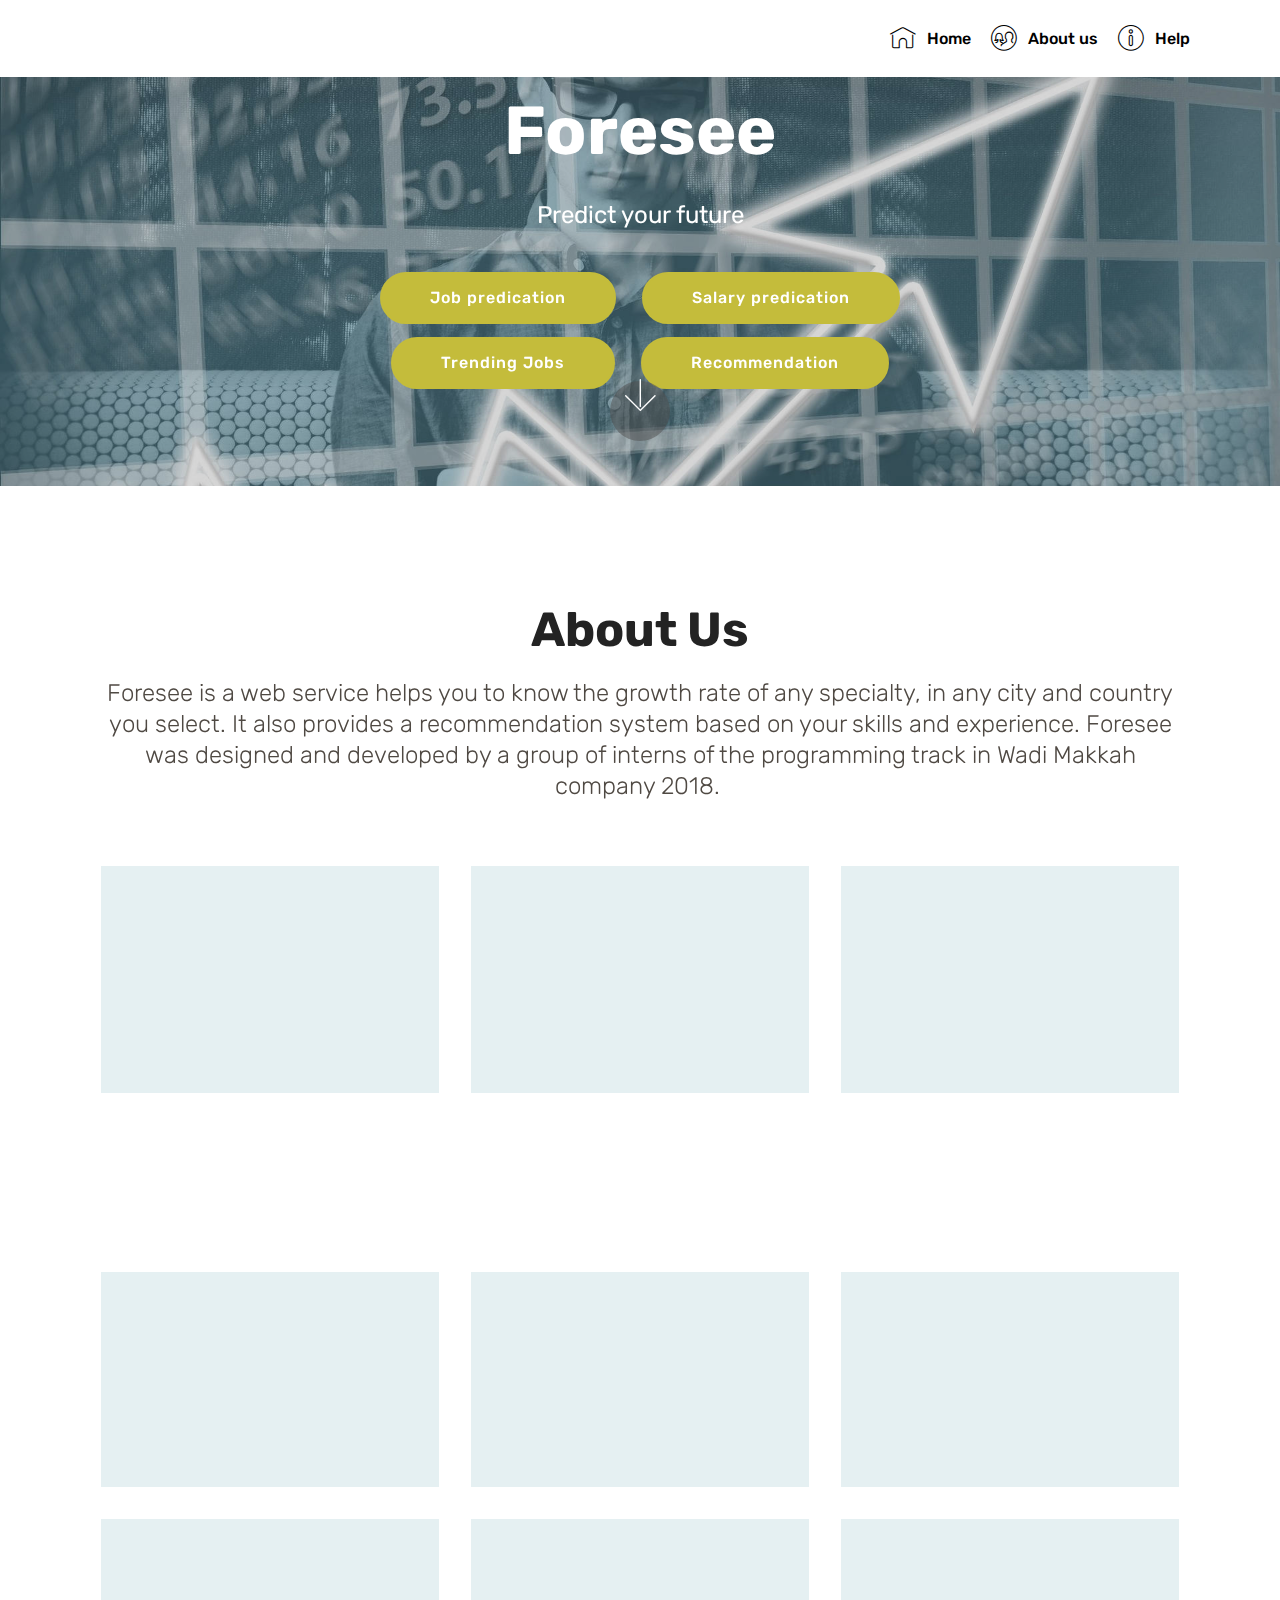
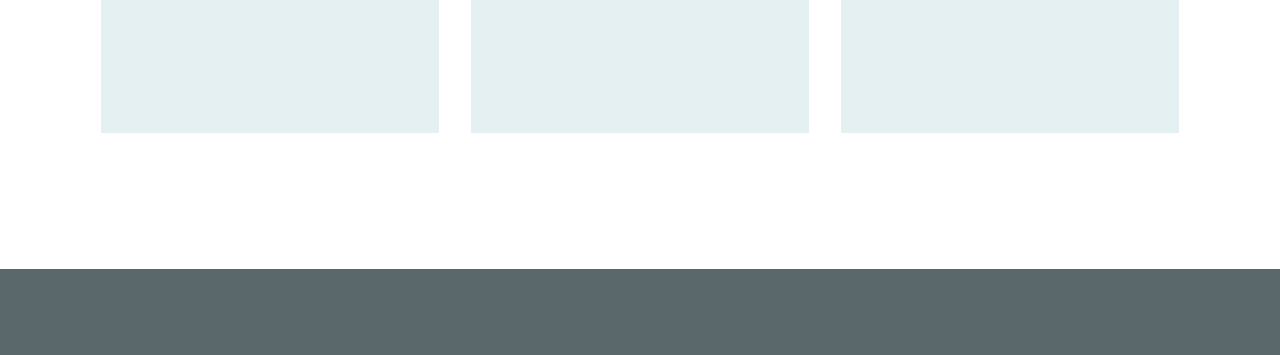
<file: templates/page2.html>
<!DOCTYPE html>
<html >
<head>
  <!-- Site made with Mobirise Website Builder v4.8.1, https://mobirise.com -->
  <meta charset="UTF-8">
  <meta http-equiv="X-UA-Compatible" content="IE=edge">
  <meta name="generator" content="Mobirise v4.8.1, mobirise.com">
  <meta name="viewport" content="width=device-width, initial-scale=1, minimum-scale=1">
  <link rel="shortcut icon" href="../static/assets/images/logo2.png" type="image/x-icon">
  <meta name="description" content="Web Site Creator Description">
  <title>About Us</title>
  <link rel="stylesheet" href="../static/assets/web/assets/mobirise-icons/mobirise-icons.css">
  <link rel="stylesheet" href="../static/assets/tether/tether.min.css">
  <link rel="stylesheet" href="../static/assets/bootstrap/css/bootstrap.min.css">
  <link rel="stylesheet" href="../static/assets/bootstrap/css/bootstrap-grid.min.css">
  <link rel="stylesheet" href="../static/assets/bootstrap/css/bootstrap-reboot.min.css">
  <link rel="stylesheet" href="../static/assets/animatecss/animate.min.css">
  <link rel="stylesheet" href="../static/assets/dropdown/css/style.css">
  <link rel="stylesheet" href="../static/assets/theme/css/style.css">
  <link rel="stylesheet" href="../static/assets/mobirise/css/mbr-additional.css" type="text/css">
  
  
  
</head>
<body>
        <section class="menu cid-qYThImLatN" once="menu" id="menu2-1b">
      
          
      
          <nav class="navbar navbar-expand beta-menu navbar-dropdown align-items-center navbar-toggleable-sm">
              <button class="navbar-toggler navbar-toggler-right" type="button" data-toggle="collapse" data-target="#navbarSupportedContent" aria-controls="navbarSupportedContent" aria-expanded="false" aria-label="Toggle navigation">
                  <div class="hamburger">
                      <span></span>
                      <span></span>
                      <span></span>
                      <span></span>
                  </div>
              </button>
              <div class="menu-logo">
                  <div class="navbar-brand">
                      
                      
                  </div>
              </div>
              <div class="collapse navbar-collapse" id="navbarSupportedContent">
                  <ul class="navbar-nav nav-dropdown nav-right navbar-nav-top-padding" data-app-modern-menu="true"><li class="nav-item">
                          <a class="nav-link link text-black display-4" href="index.html"><span class="mbri-home mbr-iconfont mbr-iconfont-btn"></span>Home</a>
                      </li><li class="nav-item"><a class="nav-link link text-black display-4" href="page2.html#testimonials1-1g"><span class="mbri-users mbr-iconfont mbr-iconfont-btn"></span>About us</a></li><li class="nav-item"><a class="nav-link link text-black display-4" href="page4.html#video1-1w"><span class="mbri-info mbr-iconfont mbr-iconfont-btn"></span>Help</a></li></ul>
                  
              </div>
          </nav>
      </section>
      
      <section class="engine"><a href="https://mobiri.se/o">free portfolio website templates</a></section><section class="cid-qYTCKtgt9M mbr-parallax-background" id="header2-1p">
      
          
      
          <div class="mbr-overlay" style="opacity: 0.3; background-color: rgb(118, 118, 118);"></div>
      
          <div class="container align-center">
              <div class="row justify-content-md-center">
                  <div class="mbr-white col-md-10">
                      <h1 class="mbr-section-title mbr-bold pb-3 mbr-fonts-style display-1">Foresee</h1>
                      
                      <p class="mbr-text pb-3 mbr-fonts-style display-5">Predict your future</p>
                      <div class="mbr-section-btn"><a class="btn btn-md btn-info display-4" href="page1.html">Job predication</a>
                        <a class="btn btn-md btn-info display-4" href="page3.html">Salary predication</a> <br/>
                        <a class="btn btn-md btn-info display-4" href="page11.html">Trending Jobs</a>   
                        <a class="btn btn-md btn-info display-4" href="reco.html">Recommendation</a>
                    <br/></div>
                  </div>
              </div>
          </div>
          <div class="mbr-arrow hidden-sm-down" aria-hidden="true">
              <a href="#next">
                  <i class="mbri-down mbr-iconfont"></i>
              </a>
          </div>
      </section>
      
      <section class="testimonials1 cid-qYTqrN1uKl" id="testimonials1-1g">
      
          
      
          
          <div class="container">
              <div class="media-container-row">
                  <div class="title col-12 align-center">
                      <h2 class="pb-3 mbr-fonts-style display-2"><strong>About Us</strong></h2>
                      <h3 class="mbr-section-subtitle mbr-light pb-3 mbr-fonts-style display-5">Foresee is a web service helps you to know the growth rate of any specialty, in any city and country you select. It also provides a recommendation system based on your skills and experience. Foresee was designed and developed by a group of interns of the programming track in Wadi Makkah company 2018.&nbsp;<br></h3>
                  </div>
              </div>
          </div>
      
          <div class="container pt-3 mt-2">
              <div class="media-container-row">
                  <div class="mbr-testimonial p-3 align-center col-12 col-md-6 col-lg-4">
                      <div class="panel-item p-3">
                          <div class="card-block">
                              
                              <p class="mbr-text mbr-fonts-style display-5"><strong>Esraa Radyan</strong></p>
                          </div>
                          <div class="card-footer">
                              <div class="mbr-author-name mbr-bold mbr-fonts-style display-7">Project manager</div>
                              <small class="mbr-author-desc mbr-italic mbr-light mbr-fonts-style display-7">e.radyan@wadimakkah.sa</small>
                          </div>
                      </div>
                  </div>
      
                  <div class="mbr-testimonial p-3 align-center col-12 col-md-6 col-lg-4">
                      <div class="panel-item p-3">
                          <div class="card-block">
                              
                              <p class="mbr-text mbr-fonts-style display-5"><strong>Sara Khayyat&nbsp;</strong></p>
                          </div>
                          <div class="card-footer">
                              <div class="mbr-author-name mbr-bold mbr-fonts-style display-7">Team leader</div>
                              <small class="mbr-author-desc mbr-italic mbr-light mbr-fonts-style display-7">sarakh1994@hotmail.com</small>
                          </div>
                      </div>
                  </div>
      
                  <div class="mbr-testimonial p-3 align-center col-12 col-md-6 col-lg-4">
                      <div class="panel-item p-3">
                          <div class="card-block">
                              
                              <p class="mbr-text mbr-fonts-style display-5"><strong>Amal Salem</strong></p>
                          </div>
                          <div class="card-footer">
                              <div class="mbr-author-name mbr-bold mbr-fonts-style display-7">Team leader</div>
                              <small class="mbr-author-desc mbr-italic mbr-light mbr-fonts-style display-7">
                                     amals.imdad@hotmail.com</small>
                          </div>
                      </div>
                  </div>
      
                  
      
                  
      
                  
              </div>
          </div>   
      </section>
      
      <section class="testimonials1 cid-r01G5BgqSI" id="testimonials1-1x">
      
          
      
          
          <div class="container">
              <div class="media-container-row">
                  <div class="title col-12 align-center">
                      <h2 class="pb-3 mbr-fonts-style display-5"><strong>Team Members</strong></h2>
                      
                  </div>
              </div>
          </div>
      
          <div class="container pt-3 mt-2">
              <div class="media-container-row">
                  <div class="mbr-testimonial p-3 align-center col-12 col-md-6 col-lg-4">
                      <div class="panel-item p-3">
                          <div class="card-block">
                              
                              <p class="mbr-text mbr-fonts-style display-7"><strong>Sarah Albaradei</strong></p>
                          </div>
                          <div class="card-footer">
                              <div class="mbr-author-name mbr-bold mbr-fonts-style display-7">Developer</div>
                              <small class="mbr-author-desc mbr-italic mbr-light mbr-fonts-style display-7">Sara.Abdulla_B@hotmail.com</small>
                          </div>
                      </div>
                  </div>
      
                  <div class="mbr-testimonial p-3 align-center col-12 col-md-6 col-lg-4">
                      <div class="panel-item p-3">
                          <div class="card-block">
                              
                              <p class="mbr-text mbr-fonts-style display-7"><strong>Hind Assouli</strong></p>
                          </div>
                          <div class="card-footer">
                              <div class="mbr-author-name mbr-bold mbr-fonts-style display-7">Developer</div>
                              <small class="mbr-author-desc mbr-italic mbr-light mbr-fonts-style display-7">HindAssouli20@gmail.com</small>
                          </div>
                      </div>
                  </div>
      
                  <div class="mbr-testimonial p-3 align-center col-12 col-md-6 col-lg-4">
                      <div class="panel-item p-3">
                          <div class="card-block">
                              
                              <p class="mbr-text mbr-fonts-style display-7"><strong>Ghaidaa Alorini</strong></p>
                          </div>
                          <div class="card-footer">
                              <div class="mbr-author-name mbr-bold mbr-fonts-style display-7">Developer</div>
                              <small class="mbr-author-desc mbr-italic mbr-light mbr-fonts-style display-7">Ghaidaa.fo@gmail.com</small>
                          </div>
                      </div>
                  </div>
      
                  <div class="mbr-testimonial p-3 align-center col-12 col-md-6 col-lg-4">
                      <div class="panel-item p-3">
                          <div class="card-block">
                              
                              <p class="mbr-text mbr-fonts-style display-7"><strong>Heba Alqadi</strong></p>
                          </div>
                          <div class="card-footer">
                              <div class="mbr-author-name mbr-bold mbr-fonts-style display-7">Developer</div>
                              <small class="mbr-author-desc mbr-italic mbr-light mbr-fonts-style display-7">
                                     Hebaal.qadi@yahoo.com</small>
                          </div>
                      </div>
                  </div>
      
                  <div class="mbr-testimonial p-3 align-center col-12 col-md-6 col-lg-4">
                      <div class="panel-item p-3">
                          <div class="card-block">
                              
                              <p class="mbr-text mbr-fonts-style display-7"><strong>Mahmoud Elhalwany</strong></p>
                          </div>
                          <div class="card-footer">
                              <div class="mbr-author-name mbr-bold mbr-fonts-style display-7">Developer</div>
                              <small class="mbr-author-desc mbr-italic mbr-light mbr-fonts-style display-7">mashrf598@gmail.com</small>
                          </div>
                      </div>
                  </div>
                  <div class="mbr-testimonial p-3 align-center col-12 col-md-6 col-lg-4">
                    <div class="panel-item p-3">
                        <div class="card-block">
                            
                            <p class="mbr-text mbr-fonts-style display-7"><strong>Mohanned Alshaikh</strong></p>
                        </div>
                        <div class="card-footer">
                            <div class="mbr-author-name mbr-bold mbr-fonts-style display-7">Developer</div>
                            <small class="mbr-author-desc mbr-italic mbr-light mbr-fonts-style display-7">mohannedshaikh@gmail.com</small>
                        </div>
                    </div>
                </div>
      
                  
              </div>
          </div>   
      </section>
      
      <section once="" class="cid-qYTtAwxTcz" id="footer6-1i">
      
          
      
          
      
          <div class="container">
              <div class="media-container-row align-center mbr-white">
                  <div class="col-12">
                      <p class="mbr-text mb-0 mbr-fonts-style display-7">
                          © Copyright 2018 Wadi Makkah - All Rights Reserved
                      </p>
                  </div>
              </div>
          </div>
      </section>


  <script src="../static/assets/web/assets/jquery/jquery.min.js"></script>
  <script src="../static/assets/popper/popper.min.js"></script>
  <script src="../static/assets/tether/tether.min.js"></script>
  <script src="../static/assets/bootstrap/js/bootstrap.min.js"></script>
  <script src="../static/assets/smoothscroll/smooth-scroll.js"></script>
  <script src="../static/assets/touchswipe/jquery.touch-swipe.min.js"></script>
  <script src="../static/assets/viewportchecker/jquery.viewportchecker.js"></script>
  <script src="../static/assets/parallax/jarallax.min.js"></script>
  <script src="../static/assets/dropdown/js/script.min.js"></script>
  <script src="../static/assets/theme/js/script.js"></script>
  
  
 <div id="scrollToTop" class="scrollToTop mbr-arrow-up"><a style="text-align: center;"><i></i></a></div>
    <input name="animation" type="hidden">
  </body>
</html>
</file>
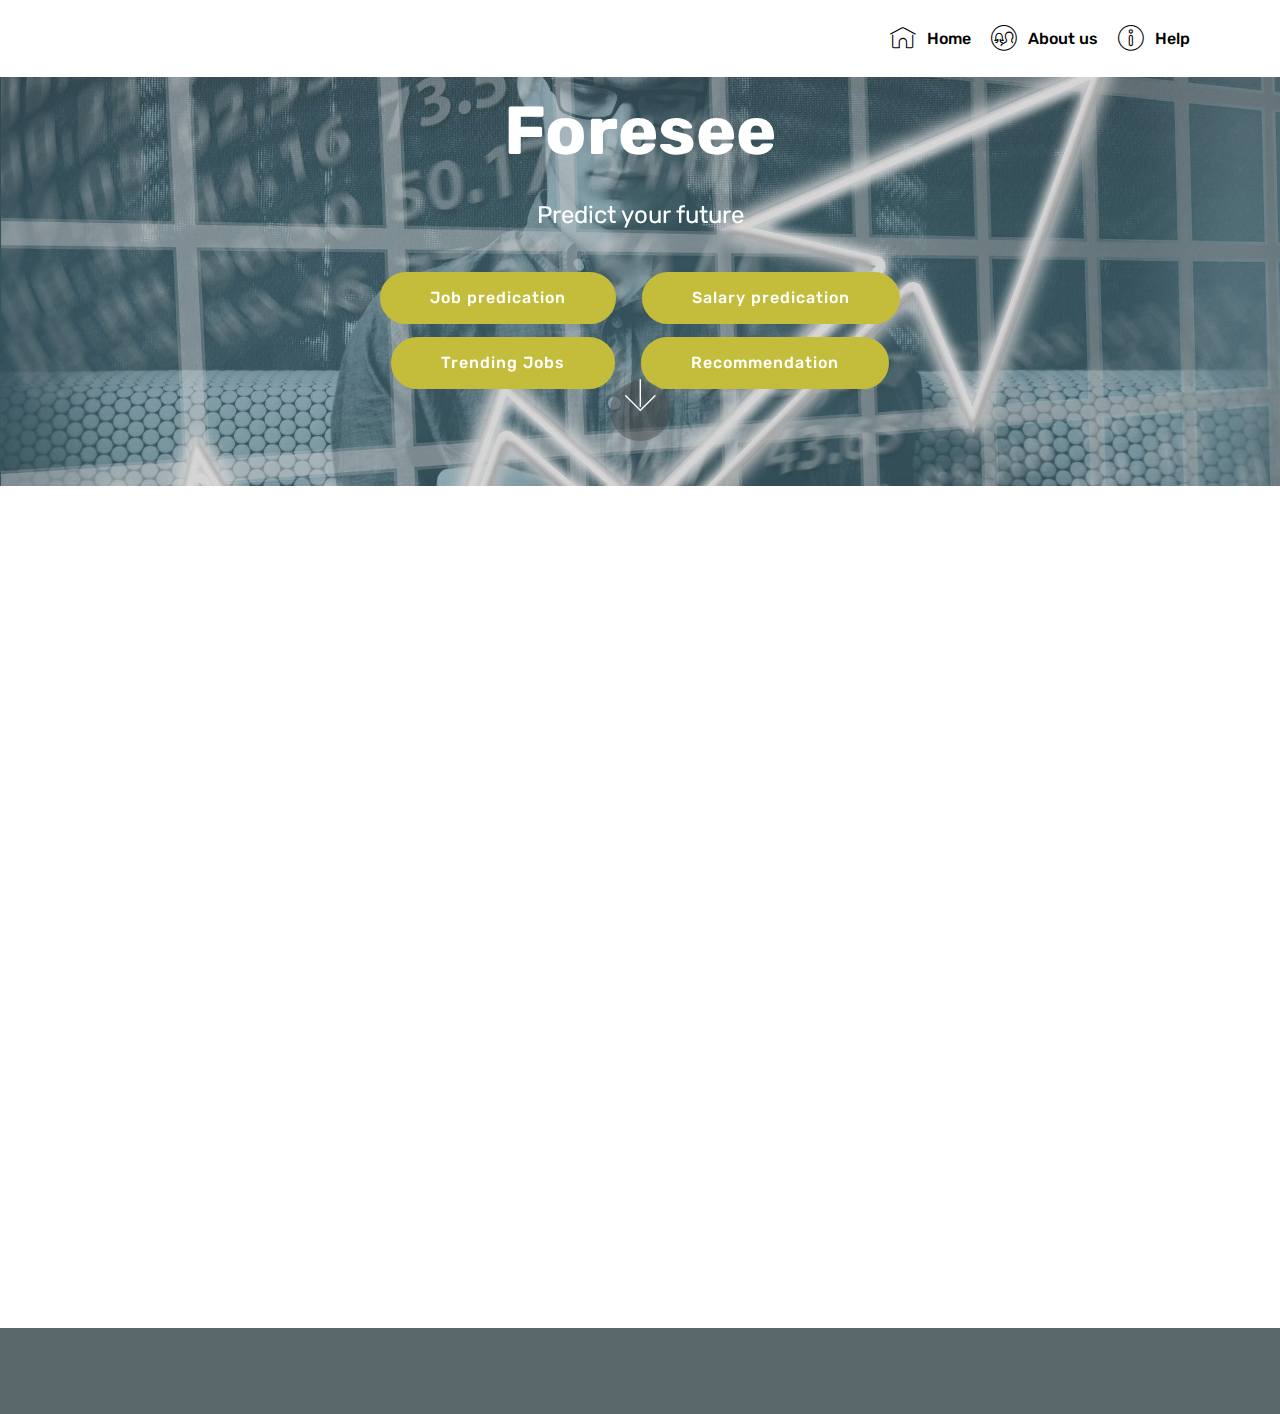
<file: templates/page4.html>
<!DOCTYPE html>
<html >
<head>
  <!-- Site made with Mobirise Website Builder v4.8.1, https://mobirise.com -->
  <meta charset="UTF-8">
  <meta http-equiv="X-UA-Compatible" content="IE=edge">
  <meta name="generator" content="Mobirise v4.8.1, mobirise.com">
  <meta name="viewport" content="width=device-width, initial-scale=1, minimum-scale=1">
  <link rel="shortcut icon" href="../static/assets/images/logo2.png" type="image/x-icon">
  <meta name="description" content="Web Site Creator Description">
  <title>Help</title>
  <link rel="stylesheet" href="../static/assets/web/assets/mobirise-icons/mobirise-icons.css">
  <link rel="stylesheet" href="../static/assets/tether/tether.min.css">
  <link rel="stylesheet" href="../static/assets/bootstrap/css/bootstrap.min.css">
  <link rel="stylesheet" href="../static/assets/bootstrap/css/bootstrap-grid.min.css">
  <link rel="stylesheet" href="../static/assets/bootstrap/css/bootstrap-reboot.min.css">
  <link rel="stylesheet" href="../static/assets/animatecss/animate.min.css">
  <link rel="stylesheet" href="../static/assets/dropdown/css/style.css">
  <link rel="stylesheet" href="../static/assets/theme/css/style.css">
  <link rel="stylesheet" href="../static/assets/mobirise/css/mbr-additional.css" type="text/css">
  
  
  
</head>
<body>
  <section class="menu cid-qYTCVpmwqo" once="menu" id="menu2-1r">

    

    <nav class="navbar navbar-expand beta-menu navbar-dropdown align-items-center navbar-toggleable-sm">
        <button class="navbar-toggler navbar-toggler-right" type="button" data-toggle="collapse" data-target="#navbarSupportedContent" aria-controls="navbarSupportedContent" aria-expanded="false" aria-label="Toggle navigation">
            <div class="hamburger">
                <span></span>
                <span></span>
                <span></span>
                <span></span>
            </div>
        </button>
        <div class="menu-logo">
            <div class="navbar-brand">
                
                
            </div>
        </div>
        <div class="collapse navbar-collapse" id="navbarSupportedContent">
            <ul class="navbar-nav nav-dropdown nav-right navbar-nav-top-padding" data-app-modern-menu="true"><li class="nav-item">
                    <a class="nav-link link text-black display-4" href="index.html"><span class="mbri-home mbr-iconfont mbr-iconfont-btn"></span>Home</a>
                </li><li class="nav-item"><a class="nav-link link text-black display-4" href="page2.html#testimonials1-1g"><span class="mbri-users mbr-iconfont mbr-iconfont-btn"></span>About us</a></li><li class="nav-item"><a class="nav-link link text-black display-4" href="page4.html#video1-1w"><span class="mbri-info mbr-iconfont mbr-iconfont-btn"></span>Help</a></li></ul>
            
        </div>
    </nav>
</section>

<section class="engine"><a href="https://mobiri.se/w">html5 templates</a></section><section class="cid-qYTCVpKbSf mbr-parallax-background" id="header2-1s">

    

    <div class="mbr-overlay" style="opacity: 0.3; background-color: rgb(118, 118, 118);"></div>

    <div class="container align-center">
        <div class="row justify-content-md-center">
            <div class="mbr-white col-md-10">
                <h1 class="mbr-section-title mbr-bold pb-3 mbr-fonts-style display-1">Foresee</h1>
                
                <p class="mbr-text pb-3 mbr-fonts-style display-5">Predict your future</p>
                <div class="mbr-section-btn"><a class="btn btn-md btn-info display-4" href="page1.html">Job predication</a>
                    <a class="btn btn-md btn-info display-4" href="page3.html">Salary predication</a> <br/>
                    <a class="btn btn-md btn-info display-4" href="page11.html">Trending Jobs</a>   
                    <a class="btn btn-md btn-info display-4" href="reco.html">Recommendation</a></div>
            </div>
        </div>
    </div>
    <div class="mbr-arrow hidden-sm-down" aria-hidden="true">
        <a href="#next">
            <i class="mbri-down mbr-iconfont"></i>
        </a>
    </div>
</section>

<section class="cid-qYTDabd1UL" id="video1-1w">

    
    
    <figure class="mbr-figure align-center container">
        <div class="video-block" style="width: 66%;">
            <div><iframe class="mbr-embedded-video" src="https://www.youtube.com/embed/uNCr7NdOJgw?rel=0&amp;amp;showinfo=0&amp;autoplay=0&amp;loop=0" width="1280" height="720" frameborder="0" allowfullscreen></iframe></div>
        </div>
    </figure>
</section>

<section class="mbr-section content4 cid-qYTD8rd3M7" id="content4-1v">

    

    <div class="container">
        <div class="media-container-row">
            <div class="title col-12 col-md-8">
                <h2 class="align-center pb-3 mbr-fonts-style display-2">
                    Article Title with Solid Background
                </h2>
                <h3 class="mbr-section-subtitle align-center mbr-light mbr-fonts-style display-5">
                    Shape your future web project with sharp design and refine coded functions.
                </h3>
                
            </div>
        </div>
    </div>
</section>

<section once="" class="cid-qYTCVqZJr7" id="footer6-1u">

    

    

    <div class="container">
        <div class="media-container-row align-center mbr-white">
            <div class="col-12">
                <p class="mbr-text mb-0 mbr-fonts-style display-7">
                    © Copyright 2018 Wadi Makkah - All Rights Reserved
                </p>
            </div>
        </div>
    </div>
</section>


  <script src="../static/assets/web/assets/jquery/jquery.min.js"></script>
  <script src="../static/assets/popper/popper.min.js"></script>
  <script src="../static/assets/tether/tether.min.js"></script>
  <script src="../static/assets/bootstrap/js/bootstrap.min.js"></script>
  <script src="../static/assets/smoothscroll/smooth-scroll.js"></script>
  <script src="../static/assets/touchswipe/jquery.touch-swipe.min.js"></script>
  <script src="../static/assets/viewportchecker/jquery.viewportchecker.js"></script>
  <script src="../static/assets/parallax/jarallax.min.js"></script>
  <script src="../static/assets/dropdown/js/script.min.js"></script>
  <script src="../static/assets/theme/js/script.js"></script>
  
  
 <div id="scrollToTop" class="scrollToTop mbr-arrow-up"><a style="text-align: center;"><i></i></a></div>
    <input name="animation" type="hidden">
  </body>
</html>
</file>
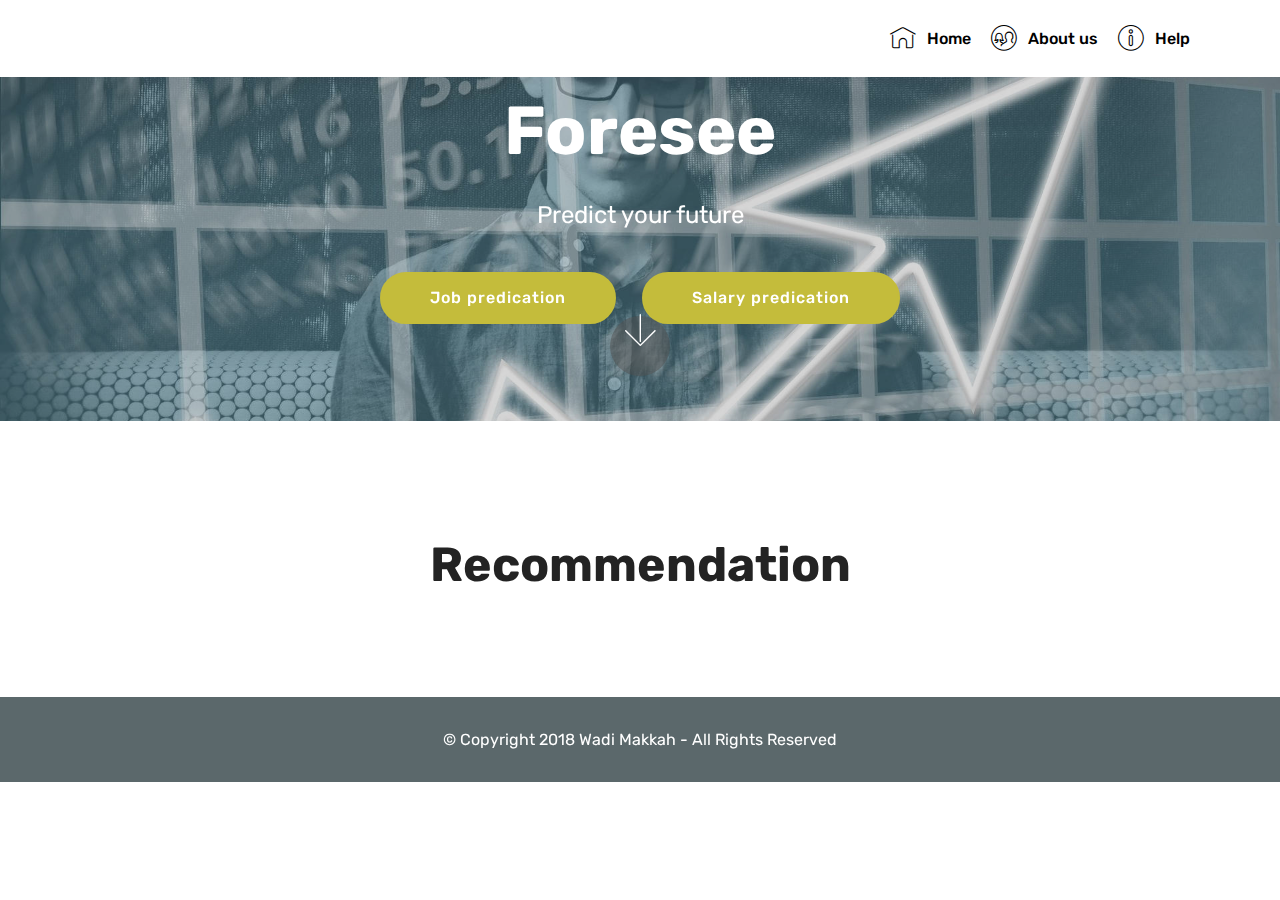
<file: templates/recoResult.html>
<!DOCTYPE html>
<html>

<head>
    <!-- Site made with Mobirise Website Builder v4.8.1, https://mobirise.com -->
    <meta charset="UTF-8">
    <meta http-equiv="X-UA-Compatible" content="IE=edge">
    <meta name="generator" content="Mobirise v4.8.1, mobirise.com">
    <meta name="viewport" content="width=device-width, initial-scale=1, minimum-scale=1">
    <link rel="shortcut icon" href="../static/assets/images/logo2.png" type="image/x-icon">
    <meta name="description" content="Web Site Creator Description">
    <title>About Us</title>
    <link rel="stylesheet" href="../static/assets/web/assets/mobirise-icons/mobirise-icons.css">
    <link rel="stylesheet" href="../static/assets/tether/tether.min.css">
    <link rel="stylesheet" href="../static/assets/bootstrap/css/bootstrap.min.css">
    <link rel="stylesheet" href="../static/assets/bootstrap/css/bootstrap-grid.min.css">
    <link rel="stylesheet" href="../static/assets/bootstrap/css/bootstrap-reboot.min.css">
    <link rel="stylesheet" href="../static/assets/animatecss/animate.min.css">
    <link rel="stylesheet" href="../static/assets/dropdown/css/style.css">
    <link rel="stylesheet" href="../static/assets/theme/css/style.css">
    <link rel="stylesheet" href="../static/assets/mobirise/css/mbr-additional.css" type="text/css">



</head>

<body>
    <section class="menu cid-qYThImLatN" once="menu" id="menu2-1b">



        <nav class="navbar navbar-expand beta-menu navbar-dropdown align-items-center navbar-toggleable-sm">
            <button class="navbar-toggler navbar-toggler-right" type="button" data-toggle="collapse" data-target="#navbarSupportedContent"
                aria-controls="navbarSupportedContent" aria-expanded="false" aria-label="Toggle navigation">
                <div class="hamburger">
                    <span></span>
                    <span></span>
                    <span></span>
                    <span></span>
                </div>
            </button>
            <div class="menu-logo">
                <div class="navbar-brand">


                </div>
            </div>
            <div class="collapse navbar-collapse" id="navbarSupportedContent">
                <ul class="navbar-nav nav-dropdown nav-right navbar-nav-top-padding" data-app-modern-menu="true">
                    <li class="nav-item">
                        <a class="nav-link link text-black display-4" href="index.html">
                            <span class="mbri-home mbr-iconfont mbr-iconfont-btn"></span>Home</a>
                    </li>
                    <li class="nav-item">
                        <a class="nav-link link text-black display-4" href="page2.html#testimonials1-1g">
                            <span class="mbri-users mbr-iconfont mbr-iconfont-btn"></span>About us</a>
                    </li>
                    <li class="nav-item">
                        <a class="nav-link link text-black display-4" href="page4.html#video1-1w">
                            <span class="mbri-info mbr-iconfont mbr-iconfont-btn"></span>Help</a>
                    </li>
                </ul>

            </div>
        </nav>
    </section>

    <section class="engine">
        <a href="https://mobiri.se/e">make a site</a>
    </section>
    <section class="cid-qYTCKtgt9M mbr-parallax-background" id="header2-1p">



        <div class="mbr-overlay" style="opacity: 0.3; background-color: rgb(118, 118, 118);"></div>

        <div class="container align-center">
            <div class="row justify-content-md-center">
                <div class="mbr-white col-md-10">
                    <h1 class="mbr-section-title mbr-bold pb-3 mbr-fonts-style display-1">Foresee</h1>

                    <p class="mbr-text pb-3 mbr-fonts-style display-5">Predict your future</p>
                    <div class="mbr-section-btn">
                        <a class="btn btn-md btn-info display-4" href="page1.html">Job predication</a>
                        <a class="btn btn-md btn-info display-4" href="page3.html">Salary predication</a>
                    </div>
                </div>
            </div>
        </div>
        <div class="mbr-arrow hidden-sm-down" aria-hidden="true">
            <a href="#next">
                <i class="mbri-down mbr-iconfont"></i>
            </a>
        </div>
    </section>

    <section class="testimonials1 cid-qYTqrN1uKl" id="testimonials1-1g">




        <div class="container">
            <div class="media-container-row">
                <div class="title col-12 align-center">
                    <h2 class="pb-3 mbr-fonts-style display-2">
                        <strong>Recommendation</strong>
                    </h2>

                </div>
            </div>
        </div>

        <div class="container pt-3 mt-2">
           
        </div>
    </section>

    <section once="" class="cid-qYTtAwxTcz" id="footer6-1i">





        <div class="container">
            <div class="media-container-row align-center mbr-white">
                <div class="col-12">
                    <p class="mbr-text mb-0 mbr-fonts-style display-7">
                        © Copyright 2018 Wadi Makkah - All Rights Reserved
                    </p>
                </div>
            </div>
        </div>
    </section>
    <style>
        table {
            font-family: arial, sans-serif;
            border-collapse: collapse;
            width: 100%;
        }

        td {
            border: 1px solid #dddddd;
            text-align: left;
            padding: 8px;
        }

        th {
            border: 0px solid #dddddd;
            text-align: left;
            padding: 8px;
            font-size: 30px;
        }

        tr:nth-child(even) {
            background-color: #dddddd;
        }
    </style>

    <script src="../static/assets/web/assets/jquery/jquery.min.js"></script>
    <script src="../static/assets/popper/popper.min.js"></script>
    <script src="../static/assets/tether/tether.min.js"></script>
    <script src="../static/assets/bootstrap/js/bootstrap.min.js"></script>
    <script src="../static/assets/smoothscroll/smooth-scroll.js"></script>
    <script src="../static/assets/touchswipe/jquery.touch-swipe.min.js"></script>
    <script src="../static/assets/viewportchecker/jquery.viewportchecker.js"></script>
    <script src="../static/assets/parallax/jarallax.min.js"></script>
    <script src="../static/assets/dropdown/js/script.min.js"></script>
    <script src="../static/assets/theme/js/script.js"></script>


    <div id="scrollToTop" class="scrollToTop mbr-arrow-up">
        <a style="text-align: center;">
            <i></i>
        </a>
    </div>
    <input name="animation" type="hidden">
</body>

</html>
</file>
<file: static/assets/web/assets/mobirise-icons/mobirise-icons.css>
@font-face {
  font-family: 'MobiriseIcons';
  src:  url('mobirise-icons.eot?spat4u');
  src:  url('mobirise-icons.eot?spat4u#iefix') format('embedded-opentype'),
    url('mobirise-icons.ttf?spat4u') format('truetype'),
    url('mobirise-icons.woff?spat4u') format('woff'),
    url('mobirise-icons.svg?spat4u#MobiriseIcons') format('svg');
  font-weight: normal;
  font-style: normal;
}

[class^="mbri-"], [class*=" mbri-"] {
  /* use !important to prevent issues with browser extensions that change fonts */
  font-family: MobiriseIcons !important;
  speak: none;
  font-style: normal;
  font-weight: normal;
  font-variant: normal;
  text-transform: none;
  line-height: 1;

  /* Better Font Rendering =========== */
  -webkit-font-smoothing: antialiased;
  -moz-osx-font-smoothing: grayscale;
}

.mbri-add-submenu:before {
  content: "\e900";
}
.mbri-alert:before {
  content: "\e901";
}
.mbri-align-center:before {
  content: "\e902";
}
.mbri-align-justify:before {
  content: "\e903";
}
.mbri-align-left:before {
  content: "\e904";
}
.mbri-align-right:before {
  content: "\e905";
}
.mbri-android:before {
  content: "\e906";
}
.mbri-apple:before {
  content: "\e907";
}
.mbri-arrow-down:before {
  content: "\e908";
}
.mbri-arrow-next:before {
  content: "\e909";
}
.mbri-arrow-prev:before {
  content: "\e90a";
}
.mbri-arrow-up:before {
  content: "\e90b";
}
.mbri-bold:before {
  content: "\e90c";
}
.mbri-bookmark:before {
  content: "\e90d";
}
.mbri-bootstrap:before {
  content: "\e90e";
}
.mbri-briefcase:before {
  content: "\e90f";
}
.mbri-browse:before {
  content: "\e910";
}
.mbri-bulleted-list:before {
  content: "\e911";
}
.mbri-calendar:before {
  content: "\e912";
}
.mbri-camera:before {
  content: "\e913";
}
.mbri-cart-add:before {
  content: "\e914";
}
.mbri-cart-full:before {
  content: "\e915";
}
.mbri-cash:before {
  content: "\e916";
}
.mbri-change-style:before {
  content: "\e917";
}
.mbri-chat:before {
  content: "\e918";
}
.mbri-clock:before {
  content: "\e919";
}
.mbri-close:before {
  content: "\e91a";
}
.mbri-cloud:before {
  content: "\e91b";
}
.mbri-code:before {
  content: "\e91c";
}
.mbri-contact-form:before {
  content: "\e91d";
}
.mbri-credit-card:before {
  content: "\e91e";
}
.mbri-cursor-click:before {
  content: "\e91f";
}
.mbri-cust-feedback:before {
  content: "\e920";
}
.mbri-database:before {
  content: "\e921";
}
.mbri-delivery:before {
  content: "\e922";
}
.mbri-desktop:before {
  content: "\e923";
}
.mbri-devices:before {
  content: "\e924";
}
.mbri-down:before {
  content: "\e925";
}
.mbri-download:before {
  content: "\e989";
}
.mbri-drag-n-drop:before {
  content: "\e927";
}
.mbri-drag-n-drop2:before {
  content: "\e928";
}
.mbri-edit:before {
  content: "\e929";
}
.mbri-edit2:before {
  content: "\e92a";
}
.mbri-error:before {
  content: "\e92b";
}
.mbri-extension:before {
  content: "\e92c";
}
.mbri-features:before {
  content: "\e92d";
}
.mbri-file:before {
  content: "\e92e";
}
.mbri-flag:before {
  content: "\e92f";
}
.mbri-folder:before {
  content: "\e930";
}
.mbri-gift:before {
  content: "\e931";
}
.mbri-github:before {
  content: "\e932";
}
.mbri-globe:before {
  content: "\e933";
}
.mbri-globe-2:before {
  content: "\e934";
}
.mbri-growing-chart:before {
  content: "\e935";
}
.mbri-hearth:before {
  content: "\e936";
}
.mbri-help:before {
  content: "\e937";
}
.mbri-home:before {
  content: "\e938";
}
.mbri-hot-cup:before {
  content: "\e939";
}
.mbri-idea:before {
  content: "\e93a";
}
.mbri-image-gallery:before {
  content: "\e93b";
}
.mbri-image-slider:before {
  content: "\e93c";
}
.mbri-info:before {
  content: "\e93d";
}
.mbri-italic:before {
  content: "\e93e";
}
.mbri-key:before {
  content: "\e93f";
}
.mbri-laptop:before {
  content: "\e940";
}
.mbri-layers:before {
  content: "\e941";
}
.mbri-left-right:before {
  content: "\e942";
}
.mbri-left:before {
  content: "\e943";
}
.mbri-letter:before {
  content: "\e944";
}
.mbri-like:before {
  content: "\e945";
}
.mbri-link:before {
  content: "\e946";
}
.mbri-lock:before {
  content: "\e947";
}
.mbri-login:before {
  content: "\e948";
}
.mbri-logout:before {
  content: "\e949";
}
.mbri-magic-stick:before {
  content: "\e94a";
}
.mbri-map-pin:before {
  content: "\e94b";
}
.mbri-menu:before {
  content: "\e94c";
}
.mbri-mobile:before {
  content: "\e94d";
}
.mbri-mobile2:before {
  content: "\e94e";
}
.mbri-mobirise:before {
  content: "\e94f";
}
.mbri-more-horizontal:before {
  content: "\e950";
}
.mbri-more-vertical:before {
  content: "\e951";
}
.mbri-music:before {
  content: "\e952";
}
.mbri-new-file:before {
  content: "\e953";
}
.mbri-numbered-list:before {
  content: "\e954";
}
.mbri-opened-folder:before {
  content: "\e955";
}
.mbri-pages:before {
  content: "\e956";
}
.mbri-paper-plane:before {
  content: "\e957";
}
.mbri-paperclip:before {
  content: "\e958";
}
.mbri-photo:before {
  content: "\e959";
}
.mbri-photos:before {
  content: "\e95a";
}
.mbri-pin:before {
  content: "\e95b";
}
.mbri-play:before {
  content: "\e95c";
}
.mbri-plus:before {
  content: "\e95d";
}
.mbri-preview:before {
  content: "\e95e";
}
.mbri-print:before {
  content: "\e95f";
}
.mbri-protect:before {
  content: "\e960";
}
.mbri-question:before {
  content: "\e961";
}
.mbri-quote-left:before {
  content: "\e962";
}
.mbri-quote-right:before {
  content: "\e963";
}
.mbri-refresh:before {
  content: "\e964";
}
.mbri-responsive:before {
  content: "\e965";
}
.mbri-right:before {
  content: "\e966";
}
.mbri-rocket:before {
  content: "\e967";
}
.mbri-sad-face:before {
  content: "\e968";
}
.mbri-sale:before {
  content: "\e969";
}
.mbri-save:before {
  content: "\e96a";
}
.mbri-search:before {
  content: "\e96b";
}
.mbri-setting:before {
  content: "\e96c";
}
.mbri-setting2:before {
  content: "\e96d";
}
.mbri-setting3:before {
  content: "\e96e";
}
.mbri-share:before {
  content: "\e96f";
}
.mbri-shopping-bag:before {
  content: "\e970";
}
.mbri-shopping-basket:before {
  content: "\e971";
}
.mbri-shopping-cart:before {
  content: "\e972";
}
.mbri-sites:before {
  content: "\e973";
}
.mbri-smile-face:before {
  content: "\e974";
}
.mbri-speed:before {
  content: "\e975";
}
.mbri-star:before {
  content: "\e976";
}
.mbri-success:before {
  content: "\e977";
}
.mbri-sun:before {
  content: "\e978";
}
.mbri-sun2:before {
  content: "\e979";
}
.mbri-tablet:before {
  content: "\e97a";
}
.mbri-tablet-vertical:before {
  content: "\e97b";
}
.mbri-target:before {
  content: "\e97c";
}
.mbri-timer:before {
  content: "\e97d";
}
.mbri-to-ftp:before {
  content: "\e97e";
}
.mbri-to-local-drive:before {
  content: "\e97f";
}
.mbri-touch-swipe:before {
  content: "\e980";
}
.mbri-touch:before {
  content: "\e981";
}
.mbri-trash:before {
  content: "\e982";
}
.mbri-underline:before {
  content: "\e983";
}
.mbri-unlink:before {
  content: "\e984";
}
.mbri-unlock:before {
  content: "\e985";
}
.mbri-up-down:before {
  content: "\e986";
}
.mbri-up:before {
  content: "\e987";
}
.mbri-update:before {
  content: "\e988";
}
.mbri-upload:before {
 content: "\e926"; 
}
.mbri-user:before {
  content: "\e98a";
}
.mbri-user2:before {
  content: "\e98b";
}
.mbri-users:before {
  content: "\e98c";
}
.mbri-video:before {
  content: "\e98d";
}
.mbri-video-play:before {
  content: "\e98e";
}
.mbri-watch:before {
  content: "\e98f";
}
.mbri-website-theme:before {
  content: "\e990";
}
.mbri-wifi:before {
  content: "\e991";
}
.mbri-windows:before {
  content: "\e992";
}
.mbri-zoom-out:before {
  content: "\e993";
}
.mbri-redo:before {
  content: "\e994";
}
.mbri-undo:before {
  content: "\e995";
}
</file>
<file: static/assets/dropdown/css/style.css>
.navbar-dropdown {
  left: 0;
  padding: 0;
  position: absolute;
  right: 0;
  top: 0;
  transition: all 0.45s ease;
  z-index: 1030;
  background: #282828; }
  .navbar-dropdown .navbar-logo {
    margin-right: 0.8rem;
    transition: margin 0.3s ease-in-out;
    vertical-align: middle; }
    .navbar-dropdown .navbar-logo img {
      height: 3.125rem;
      transition: all 0.3s ease-in-out; }
    .navbar-dropdown .navbar-logo.mbr-iconfont {
      font-size: 3.125rem;
      line-height: 3.125rem; }
  .navbar-dropdown .navbar-caption {
    font-weight: 700;
    white-space: normal;
    vertical-align: -4px;
    line-height: 3.125rem !important; }
    .navbar-dropdown .navbar-caption, .navbar-dropdown .navbar-caption:hover {
      color: inherit;
      text-decoration: none; }
  .navbar-dropdown .mbr-iconfont + .navbar-caption {
    vertical-align: -1px; }
  .navbar-dropdown.navbar-fixed-top {
    position: fixed; }
  .navbar-dropdown .navbar-brand span {
    vertical-align: -4px; }
  .navbar-dropdown.bg-color.transparent {
    background: none; }
  .navbar-dropdown.navbar-short .navbar-brand {
    padding: 0.625rem 0; }
    .navbar-dropdown.navbar-short .navbar-brand span {
      vertical-align: -1px; }
  .navbar-dropdown.navbar-short .navbar-caption {
    line-height: 2.375rem !important;
    vertical-align: -2px; }
  .navbar-dropdown.navbar-short .navbar-logo {
    margin-right: 0.5rem; }
    .navbar-dropdown.navbar-short .navbar-logo img {
      height: 2.375rem; }
    .navbar-dropdown.navbar-short .navbar-logo.mbr-iconfont {
      font-size: 2.375rem;
      line-height: 2.375rem; }
  .navbar-dropdown.navbar-short .mbr-table-cell {
    height: 3.625rem; }
  .navbar-dropdown .navbar-close {
    left: 0.6875rem;
    position: fixed;
    top: 0.75rem;
    z-index: 1000; }
  .navbar-dropdown .hamburger-icon {
    content: "";
    display: inline-block;
    vertical-align: middle;
    width: 16px;
    -webkit-box-shadow: 0 -6px 0 1px #282828,0 0 0 1px #282828,0 6px 0 1px #282828;
    -moz-box-shadow: 0 -6px 0 1px #282828,0 0 0 1px #282828,0 6px 0 1px #282828;
    box-shadow: 0 -6px 0 1px #282828,0 0 0 1px #282828,0 6px 0 1px #282828; }

.dropdown-menu .dropdown-toggle[data-toggle="dropdown-submenu"]::after {
  border-bottom: 0.35em solid transparent;
  border-left: 0.35em solid;
  border-right: 0;
  border-top: 0.35em solid transparent;
  margin-left: 0.3rem; }

.dropdown-menu .dropdown-item:focus {
  outline: 0; }

.nav-dropdown {
  font-size: 0.75rem;
  font-weight: 500;
  height: auto !important; }
  .nav-dropdown .nav-btn {
    padding-left: 1rem; }
  .nav-dropdown .link {
    margin: .667em 1.667em;
    font-weight: 500;
    padding: 0;
    transition: color .2s ease-in-out; }
    .nav-dropdown .link.dropdown-toggle {
      margin-right: 2.583em; }
      .nav-dropdown .link.dropdown-toggle::after {
        margin-left: .25rem;
        border-top: 0.35em solid;
        border-right: 0.35em solid transparent;
        border-left: 0.35em solid transparent;
        border-bottom: 0; }
      .nav-dropdown .link.dropdown-toggle[aria-expanded="true"] {
        margin: 0;
        padding: 0.667em 3.263em  0.667em 1.667em; }
  .nav-dropdown .link::after,
  .nav-dropdown .dropdown-item::after {
    color: inherit; }
  .nav-dropdown .btn {
    font-size: 0.75rem;
    font-weight: 700;
    letter-spacing: 0;
    margin-bottom: 0;
    padding-left: 1.25rem;
    padding-right: 1.25rem; }
  .nav-dropdown .dropdown-menu {
    border-radius: 0;
    border: 0;
    left: 0;
    margin: 0;
    padding-bottom: 1.25rem;
    padding-top: 1.25rem;
    position: relative; }
  .nav-dropdown .dropdown-submenu {
    margin-left: 0.125rem;
    top: 0; }
  .nav-dropdown .dropdown-item {
    font-weight: 500;
    line-height: 2;
    padding: 0.3846em 4.615em 0.3846em 1.5385em;
    position: relative;
    transition: color .2s ease-in-out, background-color .2s ease-in-out; }
    .nav-dropdown .dropdown-item::after {
      margin-top: -0.3077em;
      position: absolute;
      right: 1.1538em;
      top: 50%; }
    .nav-dropdown .dropdown-item:focus, .nav-dropdown .dropdown-item:hover {
      background: none; }

@media (max-width: 767px) {
  .nav-dropdown.navbar-toggleable-sm {
    bottom: 0;
    display: none;
    left: 0;
    overflow-x: hidden;
    position: fixed;
    top: 0;
    transform: translateX(-100%);
    -ms-transform: translateX(-100%);
    -webkit-transform: translateX(-100%);
    width: 18.75rem;
    z-index: 999; } }
.nav-dropdown.navbar-toggleable-xl {
  bottom: 0;
  display: none;
  left: 0;
  overflow-x: hidden;
  position: fixed;
  top: 0;
  transform: translateX(-100%);
  -ms-transform: translateX(-100%);
  -webkit-transform: translateX(-100%);
  width: 18.75rem;
  z-index: 999; }

.nav-dropdown-sm {
  display: block !important;
  overflow-x: hidden;
  overflow: auto;
  padding-top: 3.875rem; }
  .nav-dropdown-sm::after {
    content: "";
    display: block;
    height: 3rem;
    width: 100%; }
  .nav-dropdown-sm.collapse.in ~ .navbar-close {
    display: block !important; }
  .nav-dropdown-sm.collapsing, .nav-dropdown-sm.collapse.in {
    transform: translateX(0);
    -ms-transform: translateX(0);
    -webkit-transform: translateX(0);
    transition: all 0.25s ease-out;
    -webkit-transition: all 0.25s ease-out;
    background: #282828; }
  .nav-dropdown-sm.collapsing[aria-expanded="false"] {
    transform: translateX(-100%);
    -ms-transform: translateX(-100%);
    -webkit-transform: translateX(-100%); }
  .nav-dropdown-sm .nav-item {
    display: block;
    margin-left: 0 !important;
    padding-left: 0; }
  .nav-dropdown-sm .link,
  .nav-dropdown-sm .dropdown-item {
    border-top: 1px dotted rgba(255, 255, 255, 0.1);
    font-size: 0.8125rem;
    line-height: 1.6;
    margin: 0 !important;
    padding: 0.875rem 2.4rem 0.875rem 1.5625rem !important;
    position: relative;
    white-space: normal; }
    .nav-dropdown-sm .link:focus, .nav-dropdown-sm .link:hover,
    .nav-dropdown-sm .dropdown-item:focus,
    .nav-dropdown-sm .dropdown-item:hover {
      background: rgba(0, 0, 0, 0.2) !important;
      color: #c0a375; }
  .nav-dropdown-sm .nav-btn {
    position: relative;
    padding: 1.5625rem 1.5625rem 0 1.5625rem; }
    .nav-dropdown-sm .nav-btn::before {
      border-top: 1px dotted rgba(255, 255, 255, 0.1);
      content: "";
      left: 0;
      position: absolute;
      top: 0;
      width: 100%; }
    .nav-dropdown-sm .nav-btn + .nav-btn {
      padding-top: 0.625rem; }
      .nav-dropdown-sm .nav-btn + .nav-btn::before {
        display: none; }
  .nav-dropdown-sm .btn {
    padding: 0.625rem 0; }
  .nav-dropdown-sm .dropdown-toggle[data-toggle="dropdown-submenu"]::after {
    margin-left: .25rem;
    border-top: 0.35em solid;
    border-right: 0.35em solid transparent;
    border-left: 0.35em solid transparent;
    border-bottom: 0; }
  .nav-dropdown-sm .dropdown-toggle[data-toggle="dropdown-submenu"][aria-expanded="true"]::after {
    border-top: 0;
    border-right: 0.35em solid transparent;
    border-left: 0.35em solid transparent;
    border-bottom: 0.35em solid; }
  .nav-dropdown-sm .dropdown-menu {
    margin: 0;
    padding: 0;
    position: relative;
    top: 0;
    left: 0;
    width: 100%;
    border: 0;
    float: none;
    border-radius: 0;
    background: none; }
  .nav-dropdown-sm .dropdown-submenu {
    left: 100%;
    margin-left: 0.125rem;
    margin-top: -1.25rem;
    top: 0; }

.navbar-toggleable-sm .nav-dropdown .dropdown-menu {
  position: absolute; }

.navbar-toggleable-sm .nav-dropdown .dropdown-submenu {
  left: 100%;
  margin-left: 0.125rem;
  margin-top: -1.25rem;
  top: 0; }

.navbar-toggleable-sm.opened .nav-dropdown .dropdown-menu {
  position: relative; }

.navbar-toggleable-sm.opened .nav-dropdown .dropdown-submenu {
  left: 0;
  margin-left: 00rem;
  margin-top: 0rem;
  top: 0; }

.is-builder .nav-dropdown.collapsing {
  transition: none !important; }

/*# sourceMappingURL=style.css.map */
</file>
<file: static/assets/theme/css/style.css>
/*!
 * Mobirise v4 theme (https://mobirise.com/)
 * Copyright 2017 Mobirise
 */
section {
  background-color: #eeeeee; }

section,
.container,
.container-fluid {
  position: relative;
  word-wrap: break-word; }

a.mbr-iconfont:hover {
  text-decoration: none; }

.article .lead p, .article .lead ul, .article .lead ol, .article .lead pre, .article .lead blockquote {
  margin-bottom: 0; }

a {
  font-style: normal;
  font-weight: 400;
  cursor: pointer; }
  a, a:hover {
    text-decoration: none; }

figure {
  margin-bottom: 0; }

body {
  color: #232323; }

h1, h2, h3, h4, h5, h6,
.h1, .h2, .h3, .h4, .h5, .h6,
.display-1, .display-2, .display-3, .display-4 {
  line-height: 1;
  word-break: break-word;
  word-wrap: break-word; }

b, strong {
  font-weight: bold; }

blockquote {
  padding: 10px 0 10px 20px;
  position: relative;
  border-left: 2px solid;
  border-color: #ff3366; }

input:-webkit-autofill, input:-webkit-autofill:hover, input:-webkit-autofill:focus, input:-webkit-autofill:active {
  transition-delay: 9999s;
  transition-property: background-color, color; }

textarea[type="hidden"] {
  display: none; }

body {
  position: relative; }

section {
  background-position: 50% 50%;
  background-repeat: no-repeat;
  background-size: cover; }
  section .mbr-background-video,
  section .mbr-background-video-preview {
    position: absolute;
    bottom: 0;
    left: 0;
    right: 0;
    top: 0; }

.hidden {
  visibility: hidden; }

.mbr-z-index20 {
  z-index: 20; }

/*! Base colors */
.mbr-white {
  color: #ffffff; }

.mbr-black {
  color: #000000; }

.mbr-bg-white {
  background-color: #ffffff; }

.mbr-bg-black {
  background-color: #000000; }

/*! Text-aligns */
.align-left {
  text-align: left; }

.align-center {
  text-align: center; }

.align-right {
  text-align: right; }

@media (max-width: 767px) {
  .align-left, .align-center, .align-right, .mbr-section-btn, .mbr-section-title {
    text-align: center; } }
/*! Font-weight  */
.mbr-light {
  font-weight: 300; }

.mbr-regular {
  font-weight: 400; }

.mbr-semibold {
  font-weight: 500; }

.mbr-bold {
  font-weight: 700; }

/*! Media  */
.media-size-item {
  -webkit-flex: 1 1 auto;
  -moz-flex: 1 1 auto;
  -ms-flex: 1 1 auto;
  -o-flex: 1 1 auto;
  flex: 1 1 auto; }

.media-content {
  -webkit-flex-basis: 100%;
  flex-basis: 100%; }

.media-container-row {
  display: -ms-flexbox;
  display: -webkit-flex;
  display: flex;
  -webkit-flex-direction: row;
  -ms-flex-direction: row;
  flex-direction: row;
  -webkit-flex-wrap: wrap;
  -ms-flex-wrap: wrap;
  flex-wrap: wrap;
  -webkit-justify-content: center;
  -ms-flex-pack: center;
  justify-content: center;
  -webkit-align-content: center;
  -ms-flex-line-pack: center;
  align-content: center;
  -webkit-align-items: start;
  -ms-flex-align: start;
  align-items: start; }
  .media-container-row .media-size-item {
    width: 400px; }

.media-container-column {
  display: -ms-flexbox;
  display: -webkit-flex;
  display: flex;
  -webkit-flex-direction: column;
  -ms-flex-direction: column;
  flex-direction: column;
  -webkit-flex-wrap: wrap;
  -ms-flex-wrap: wrap;
  flex-wrap: wrap;
  -webkit-justify-content: center;
  -ms-flex-pack: center;
  justify-content: center;
  -webkit-align-content: center;
  -ms-flex-line-pack: center;
  align-content: center;
  -webkit-align-items: stretch;
  -ms-flex-align: stretch;
  align-items: stretch; }
  .media-container-column > * {
    width: 100%; }

@media (min-width: 992px) {
  .media-container-row {
    -webkit-flex-wrap: nowrap;
    -ms-flex-wrap: nowrap;
    flex-wrap: nowrap; } }
figure {
  overflow: hidden; }

figure[mbr-media-size] {
  transition: width 0.1s; }

.mbr-figure img, .mbr-figure iframe {
  display: block;
  width: 100%; }

.card {
  background-color: transparent;
  border: none; }

.card-img {
  text-align: center;
  flex-shrink: 0; }

.media {
  max-width: 100%;
  margin: 0 auto; }

.mbr-figure {
  -ms-flex-item-align: center;
  -ms-grid-row-align: center;
  -webkit-align-self: center;
  align-self: center; }

.media-container > div {
  max-width: 100%; }

.mbr-figure img, .card-img img {
  width: 100%; }

@media (max-width: 991px) {
  .media-size-item {
    width: auto !important; }

  .media {
    width: auto; }

  .mbr-figure {
    width: 100% !important; } }
/*! Buttons */
.mbr-section-btn {
  margin-left: -.25rem;
  margin-right: -.25rem;
  font-size: 0; }

nav .mbr-section-btn {
  margin-left: 0rem;
  margin-right: 0rem; }

/*! Btn icon margin */
.btn .mbr-iconfont, .btn.btn-sm .mbr-iconfont {
  cursor: pointer;
  margin-right: 0.5rem; }

.btn.btn-md .mbr-iconfont, .btn.btn-md .mbr-iconfont {
  margin-right: 0.8rem; }

.mbr-regular {
  font-weight: 400; }

.mbr-semibold {
  font-weight: 500; }

.mbr-bold {
  font-weight: 700; }

[type="submit"] {
  -webkit-appearance: none; }

/*! Full-screen */
.mbr-fullscreen .mbr-overlay {
  min-height: 100vh; }

.mbr-fullscreen {
  display: flex;
  display: -webkit-flex;
  display: -moz-flex;
  display: -ms-flex;
  display: -o-flex;
  align-items: center;
  -webkit-align-items: center;
  min-height: 100vh;
  padding-top: 3rem;
  padding-bottom: 3rem; }

/*! Map */
.map {
  height: 25rem;
  position: relative; }
  .map iframe {
    width: 100%;
    height: 100%; }

/* Form */
.form-asterisk {
  font-family: initial;
  position: absolute;
  top: -2px;
  font-weight: normal; }

/*! Scroll to top arrow */
.mbr-arrow-up {
  bottom: 25px;
  right: 90px;
  position: fixed;
  text-align: right;
  z-index: 5000;
  color: #ffffff;
  font-size: 32px;
  transform: rotate(180deg);
  -webkit-transform: rotate(180deg); }

.mbr-arrow-up a {
  background: rgba(0, 0, 0, 0.2);
  border-radius: 3px;
  color: #fff;
  display: inline-block;
  height: 60px;
  width: 60px;
  outline-style: none !important;
  position: relative;
  text-decoration: none;
  transition: all .3s ease-in-out;
  cursor: pointer;
  text-align: center; }
  .mbr-arrow-up a:hover {
    background-color: rgba(0, 0, 0, 0.4); }
  .mbr-arrow-up a i {
    line-height: 60px; }

.mbr-arrow-up-icon {
  display: block;
  color: #fff; }

.mbr-arrow-up-icon::before {
  content: "\203a";
  display: inline-block;
  font-family: serif;
  font-size: 32px;
  line-height: 1;
  font-style: normal;
  position: relative;
  top: 6px;
  left: -4px;
  -webkit-transform: rotate(-90deg);
  transform: rotate(-90deg); }

/*! Arrow Down */
.mbr-arrow {
  position: absolute;
  bottom: 45px;
  left: 50%;
  width: 60px;
  height: 60px;
  cursor: pointer;
  background-color: rgba(80, 80, 80, 0.5);
  border-radius: 50%;
  -webkit-transform: translateX(-50%);
  transform: translateX(-50%); }
  .mbr-arrow > a {
    display: inline-block;
    text-decoration: none;
    outline-style: none;
    -webkit-animation: arrowdown 1.7s ease-in-out infinite;
    animation: arrowdown 1.7s ease-in-out infinite; }
    .mbr-arrow > a > i {
      position: absolute;
      top: -2px;
      left: 15px;
      font-size: 2rem; }

@keyframes arrowdown {
  0% {
    transform: translateY(0px);
    -webkit-transform: translateY(0px); }
  50% {
    transform: translateY(-5px);
    -webkit-transform: translateY(-5px); }
  100% {
    transform: translateY(0px);
    -webkit-transform: translateY(0px); } }
@-webkit-keyframes arrowdown {
  0% {
    transform: translateY(0px);
    -webkit-transform: translateY(0px); }
  50% {
    transform: translateY(-5px);
    -webkit-transform: translateY(-5px); }
  100% {
    transform: translateY(0px);
    -webkit-transform: translateY(0px); } }
@media (max-width: 500px) {
  .mbr-arrow-up {
    left: 50%;
    right: auto;
    transform: translateX(-50%) rotate(180deg);
    -webkit-transform: translateX(-50%) rotate(180deg); } }
/*Gradients animation*/
@keyframes gradient-animation {
  from {
    background-position: 0% 100%;
    animation-timing-function: ease-in-out; }
  to {
    background-position: 100% 0%;
    animation-timing-function: ease-in-out; } }
@-webkit-keyframes gradient-animation {
  from {
    background-position: 0% 100%;
    animation-timing-function: ease-in-out; }
  to {
    background-position: 100% 0%;
    animation-timing-function: ease-in-out; } }
.bg-gradient {
  background-size: 200% 200%;
  animation: gradient-animation 5s infinite alternate;
  -webkit-animation: gradient-animation 5s infinite alternate; }

.menu .navbar-brand {
  display: -webkit-flex; }
  .menu .navbar-brand span {
    display: flex;
    display: -webkit-flex; }
  .menu .navbar-brand .navbar-caption-wrap {
    display: -webkit-flex; }
  .menu .navbar-brand .navbar-logo img {
    display: -webkit-flex; }
@media (min-width: 768px) and (max-width: 991px) {
  .menu .navbar-toggleable-sm .navbar-nav {
    display: -webkit-box;
    display: -webkit-flex;
    display: -ms-flexbox; } }
@media (min-width: 992px) {
  .menu .navbar-nav.nav-dropdown {
    display: -webkit-flex; }
  .menu .navbar-toggleable-sm .navbar-collapse {
    display: -webkit-flex !important; } }

/*# sourceMappingURL=style.css.map */
.engine {
	position: absolute;
	text-indent: -2400px;
	text-align: center;
	padding: 0;
	top: 0;
	left: -2400px;
}
</file>
<file: static/assets/mobirise/css/mbr-additional.css>
@import url(https://fonts.googleapis.com/css?family=Rubik:300,300i,400,400i,500,500i,700,700i,900,900i);





body {
  font-style: normal;
  line-height: 1.5;
}
.mbr-section-title {
  font-style: normal;
  line-height: 1.2;
}
.mbr-section-subtitle {
  line-height: 1.3;
}
.mbr-text {
  font-style: normal;
  line-height: 1.6;
}
.display-1 {
  font-family: 'Rubik', sans-serif;
  font-size: 4.25rem;
}
.display-1 > .mbr-iconfont {
  font-size: 6.8rem;
}
.display-2 {
  font-family: 'Rubik', sans-serif;
  font-size: 3rem;
}
.display-2 > .mbr-iconfont {
  font-size: 4.8rem;
}
.display-4 {
  font-family: 'Rubik', sans-serif;
  font-size: 1rem;
}
.display-4 > .mbr-iconfont {
  font-size: 1.6rem;
}
.display-5 {
  font-family: 'Rubik', sans-serif;
  font-size: 1.5rem;
}
.display-5 > .mbr-iconfont {
  font-size: 2.4rem;
}
.display-7 {
  font-family: 'Rubik', sans-serif;
  font-size: 1rem;
}
.display-7 > .mbr-iconfont {
  font-size: 1.6rem;
}
/* ---- Fluid typography for mobile devices ---- */
/* 1.4 - font scale ratio ( bootstrap == 1.42857 ) */
/* 100vw - current viewport width */
/* (48 - 20)  48 == 48rem == 768px, 20 == 20rem == 320px(minimal supported viewport) */
/* 0.65 - min scale variable, may vary */
@media (max-width: 768px) {
  .display-1 {
    font-size: 3.4rem;
    font-size: calc( 2.1374999999999997rem + (4.25 - 2.1374999999999997) * ((100vw - 20rem) / (48 - 20)));
    line-height: calc( 1.4 * (2.1374999999999997rem + (4.25 - 2.1374999999999997) * ((100vw - 20rem) / (48 - 20))));
  }
  .display-2 {
    font-size: 2.4rem;
    font-size: calc( 1.7rem + (3 - 1.7) * ((100vw - 20rem) / (48 - 20)));
    line-height: calc( 1.4 * (1.7rem + (3 - 1.7) * ((100vw - 20rem) / (48 - 20))));
  }
  .display-4 {
    font-size: 0.8rem;
    font-size: calc( 1rem + (1 - 1) * ((100vw - 20rem) / (48 - 20)));
    line-height: calc( 1.4 * (1rem + (1 - 1) * ((100vw - 20rem) / (48 - 20))));
  }
  .display-5 {
    font-size: 1.2rem;
    font-size: calc( 1.175rem + (1.5 - 1.175) * ((100vw - 20rem) / (48 - 20)));
    line-height: calc( 1.4 * (1.175rem + (1.5 - 1.175) * ((100vw - 20rem) / (48 - 20))));
  }
}
/* Buttons */
.btn {
  font-weight: 500;
  border-width: 2px;
  font-style: normal;
  letter-spacing: 1px;
  margin: .4rem .8rem;
  white-space: normal;
  -webkit-transition: all 0.3s ease-in-out;
  -moz-transition: all 0.3s ease-in-out;
  transition: all 0.3s ease-in-out;
  padding: 1rem 3rem;
  border-radius: 3px;
  display: inline-flex;
  align-items: center;
  justify-content: center;
  word-break: break-word;
}
.btn-sm {
  font-weight: 500;
  letter-spacing: 1px;
  -webkit-transition: all 0.3s ease-in-out;
  -moz-transition: all 0.3s ease-in-out;
  transition: all 0.3s ease-in-out;
  padding: 0.6rem 1.5rem;
  border-radius: 3px;
}
.btn-md {
  font-weight: 500;
  letter-spacing: 1px;
  margin: .4rem .8rem !important;
  -webkit-transition: all 0.3s ease-in-out;
  -moz-transition: all 0.3s ease-in-out;
  transition: all 0.3s ease-in-out;
  padding: 1rem 3rem;
  border-radius: 3px;
}
.btn-lg {
  font-weight: 500;
  letter-spacing: 1px;
  margin: .4rem .8rem !important;
  -webkit-transition: all 0.3s ease-in-out;
  -moz-transition: all 0.3s ease-in-out;
  transition: all 0.3s ease-in-out;
  padding: 1.2rem 3.2rem;
  border-radius: 3px;
}
.bg-primary {
  background-color: #c4bc3b !important;
}
.bg-success {
  background-color: #f7ed4a !important;
}
.bg-info {
  background-color: #c4bc3b !important;
}
.bg-warning {
  background-color: #879a9f !important;
}
.bg-danger {
  background-color: #b1a374 !important;
}
.btn-primary,
.btn-primary:active {
  background-color: #c4bc3b !important;
  border-color: #c4bc3b !important;
  color: #ffffff !important;
}
.btn-primary:hover,
.btn-primary:focus,
.btn-primary.focus,
.btn-primary.active {
  color: #ffffff !important;
  background-color: #898429 !important;
  border-color: #898429 !important;
}
.btn-primary.disabled,
.btn-primary:disabled {
  color: #ffffff !important;
  background-color: #898429 !important;
  border-color: #898429 !important;
}
.btn-secondary,
.btn-secondary:active {
  background-color: #ff3366 !important;
  border-color: #ff3366 !important;
  color: #ffffff !important;
}
.btn-secondary:hover,
.btn-secondary:focus,
.btn-secondary.focus,
.btn-secondary.active {
  color: #ffffff !important;
  background-color: #e50039 !important;
  border-color: #e50039 !important;
}
.btn-secondary.disabled,
.btn-secondary:disabled {
  color: #ffffff !important;
  background-color: #e50039 !important;
  border-color: #e50039 !important;
}
.btn-info,
.btn-info:active {
  background-color: #c4bc3b !important;
  border-color: #c4bc3b !important;
  color: #ffffff !important;
}
.btn-info:hover,
.btn-info:focus,
.btn-info.focus,
.btn-info.active {
  color: #ffffff !important;
  background-color: #898429 !important;
  border-color: #898429 !important;
}
.btn-info.disabled,
.btn-info:disabled {
  color: #ffffff !important;
  background-color: #898429 !important;
  border-color: #898429 !important;
}
.btn-success,
.btn-success:active {
  background-color: #f7ed4a !important;
  border-color: #f7ed4a !important;
  color: #3f3c03 !important;
}
.btn-success:hover,
.btn-success:focus,
.btn-success.focus,
.btn-success.active {
  color: #3f3c03 !important;
  background-color: #eadd0a !important;
  border-color: #eadd0a !important;
}
.btn-success.disabled,
.btn-success:disabled {
  color: #3f3c03 !important;
  background-color: #eadd0a !important;
  border-color: #eadd0a !important;
}
.btn-warning,
.btn-warning:active {
  background-color: #879a9f !important;
  border-color: #879a9f !important;
  color: #ffffff !important;
}
.btn-warning:hover,
.btn-warning:focus,
.btn-warning.focus,
.btn-warning.active {
  color: #ffffff !important;
  background-color: #617479 !important;
  border-color: #617479 !important;
}
.btn-warning.disabled,
.btn-warning:disabled {
  color: #ffffff !important;
  background-color: #617479 !important;
  border-color: #617479 !important;
}
.btn-danger,
.btn-danger:active {
  background-color: #b1a374 !important;
  border-color: #b1a374 !important;
  color: #ffffff !important;
}
.btn-danger:hover,
.btn-danger:focus,
.btn-danger.focus,
.btn-danger.active {
  color: #ffffff !important;
  background-color: #8b7d4e !important;
  border-color: #8b7d4e !important;
}
.btn-danger.disabled,
.btn-danger:disabled {
  color: #ffffff !important;
  background-color: #8b7d4e !important;
  border-color: #8b7d4e !important;
}
.btn-white {
  color: #333333 !important;
}
.btn-white,
.btn-white:active {
  background-color: #ffffff !important;
  border-color: #ffffff !important;
  color: #808080 !important;
}
.btn-white:hover,
.btn-white:focus,
.btn-white.focus,
.btn-white.active {
  color: #808080 !important;
  background-color: #d9d9d9 !important;
  border-color: #d9d9d9 !important;
}
.btn-white.disabled,
.btn-white:disabled {
  color: #808080 !important;
  background-color: #d9d9d9 !important;
  border-color: #d9d9d9 !important;
}
.btn-black,
.btn-black:active {
  background-color: #333333 !important;
  border-color: #333333 !important;
  color: #ffffff !important;
}
.btn-black:hover,
.btn-black:focus,
.btn-black.focus,
.btn-black.active {
  color: #ffffff !important;
  background-color: #0d0d0d !important;
  border-color: #0d0d0d !important;
}
.btn-black.disabled,
.btn-black:disabled {
  color: #ffffff !important;
  background-color: #0d0d0d !important;
  border-color: #0d0d0d !important;
}
.btn-primary-outline,
.btn-primary-outline:active {
  background: none;
  border-color: #767123;
  color: #767123;
}
.btn-primary-outline:hover,
.btn-primary-outline:focus,
.btn-primary-outline.focus,
.btn-primary-outline.active {
  color: #ffffff;
  background-color: #c4bc3b;
  border-color: #c4bc3b;
}
.btn-primary-outline.disabled,
.btn-primary-outline:disabled {
  color: #ffffff !important;
  background-color: #c4bc3b !important;
  border-color: #c4bc3b !important;
}
.btn-secondary-outline,
.btn-secondary-outline:active {
  background: none;
  border-color: #cc0033;
  color: #cc0033;
}
.btn-secondary-outline:hover,
.btn-secondary-outline:focus,
.btn-secondary-outline.focus,
.btn-secondary-outline.active {
  color: #ffffff;
  background-color: #ff3366;
  border-color: #ff3366;
}
.btn-secondary-outline.disabled,
.btn-secondary-outline:disabled {
  color: #ffffff !important;
  background-color: #ff3366 !important;
  border-color: #ff3366 !important;
}
.btn-info-outline,
.btn-info-outline:active {
  background: none;
  border-color: #767123;
  color: #767123;
}
.btn-info-outline:hover,
.btn-info-outline:focus,
.btn-info-outline.focus,
.btn-info-outline.active {
  color: #ffffff;
  background-color: #c4bc3b;
  border-color: #c4bc3b;
}
.btn-info-outline.disabled,
.btn-info-outline:disabled {
  color: #ffffff !important;
  background-color: #c4bc3b !important;
  border-color: #c4bc3b !important;
}
.btn-success-outline,
.btn-success-outline:active {
  background: none;
  border-color: #d2c609;
  color: #d2c609;
}
.btn-success-outline:hover,
.btn-success-outline:focus,
.btn-success-outline.focus,
.btn-success-outline.active {
  color: #3f3c03;
  background-color: #f7ed4a;
  border-color: #f7ed4a;
}
.btn-success-outline.disabled,
.btn-success-outline:disabled {
  color: #3f3c03 !important;
  background-color: #f7ed4a !important;
  border-color: #f7ed4a !important;
}
.btn-warning-outline,
.btn-warning-outline:active {
  background: none;
  border-color: #55666b;
  color: #55666b;
}
.btn-warning-outline:hover,
.btn-warning-outline:focus,
.btn-warning-outline.focus,
.btn-warning-outline.active {
  color: #ffffff;
  background-color: #879a9f;
  border-color: #879a9f;
}
.btn-warning-outline.disabled,
.btn-warning-outline:disabled {
  color: #ffffff !important;
  background-color: #879a9f !important;
  border-color: #879a9f !important;
}
.btn-danger-outline,
.btn-danger-outline:active {
  background: none;
  border-color: #7a6e45;
  color: #7a6e45;
}
.btn-danger-outline:hover,
.btn-danger-outline:focus,
.btn-danger-outline.focus,
.btn-danger-outline.active {
  color: #ffffff;
  background-color: #b1a374;
  border-color: #b1a374;
}
.btn-danger-outline.disabled,
.btn-danger-outline:disabled {
  color: #ffffff !important;
  background-color: #b1a374 !important;
  border-color: #b1a374 !important;
}
.btn-black-outline,
.btn-black-outline:active {
  background: none;
  border-color: #000000;
  color: #000000;
}
.btn-black-outline:hover,
.btn-black-outline:focus,
.btn-black-outline.focus,
.btn-black-outline.active {
  color: #ffffff;
  background-color: #333333;
  border-color: #333333;
}
.btn-black-outline.disabled,
.btn-black-outline:disabled {
  color: #ffffff !important;
  background-color: #333333 !important;
  border-color: #333333 !important;
}
.btn-white-outline,
.btn-white-outline:active,
.btn-white-outline.active {
  background: none;
  border-color: #ffffff;
  color: #ffffff;
}
.btn-white-outline:hover,
.btn-white-outline:focus,
.btn-white-outline.focus {
  color: #333333;
  background-color: #ffffff;
  border-color: #ffffff;
}
.text-primary {
  color: #c4bc3b !important;
}
.text-secondary {
  color: #ff3366 !important;
}
.text-success {
  color: #f7ed4a !important;
}
.text-info {
  color: #c4bc3b !important;
}
.text-warning {
  color: #879a9f !important;
}
.text-danger {
  color: #b1a374 !important;
}
.text-white {
  color: #ffffff !important;
}
.text-black {
  color: #000000 !important;
}
a.text-primary:hover,
a.text-primary:focus {
  color: #767123 !important;
}
a.text-secondary:hover,
a.text-secondary:focus {
  color: #cc0033 !important;
}
a.text-success:hover,
a.text-success:focus {
  color: #d2c609 !important;
}
a.text-info:hover,
a.text-info:focus {
  color: #767123 !important;
}
a.text-warning:hover,
a.text-warning:focus {
  color: #55666b !important;
}
a.text-danger:hover,
a.text-danger:focus {
  color: #7a6e45 !important;
}
a.text-white:hover,
a.text-white:focus {
  color: #b3b3b3 !important;
}
a.text-black:hover,
a.text-black:focus {
  color: #4d4d4d !important;
}
.alert-success {
  background-color: #70c770;
}
.alert-info {
  background-color: #c4bc3b;
}
.alert-warning {
  background-color: #879a9f;
}
.alert-danger {
  background-color: #b1a374;
}
.mbr-section-btn a.btn:not(.btn-form) {
  border-radius: 100px;
}
.mbr-section-btn a.btn:not(.btn-form):hover,
.mbr-section-btn a.btn:not(.btn-form):focus {
  box-shadow: none !important;
}
.mbr-section-btn a.btn:not(.btn-form):hover,
.mbr-section-btn a.btn:not(.btn-form):focus {
  box-shadow: 0 10px 40px 0 rgba(0, 0, 0, 0.2) !important;
  -webkit-box-shadow: 0 10px 40px 0 rgba(0, 0, 0, 0.2) !important;
}
.mbr-gallery-filter li a {
  border-radius: 100px !important;
}
.mbr-gallery-filter li.active .btn {
  background-color: #c4bc3b;
  border-color: #c4bc3b;
  color: #ffffff;
}
.mbr-gallery-filter li.active .btn:focus {
  box-shadow: none;
}
.nav-tabs .nav-link {
  border-radius: 100px !important;
}
.btn-form {
  border-radius: 0;
}
.btn-form:hover {
  cursor: pointer;
}
a,
a:hover {
  color: #c4bc3b;
}
.mbr-plan-header.bg-primary .mbr-plan-subtitle,
.mbr-plan-header.bg-primary .mbr-plan-price-desc {
  color: #e2dd9d;
}
.mbr-plan-header.bg-success .mbr-plan-subtitle,
.mbr-plan-header.bg-success .mbr-plan-price-desc {
  color: #ffffff;
}
.mbr-plan-header.bg-info .mbr-plan-subtitle,
.mbr-plan-header.bg-info .mbr-plan-price-desc {
  color: #e2dd9d;
}
.mbr-plan-header.bg-warning .mbr-plan-subtitle,
.mbr-plan-header.bg-warning .mbr-plan-price-desc {
  color: #ced6d8;
}
.mbr-plan-header.bg-danger .mbr-plan-subtitle,
.mbr-plan-header.bg-danger .mbr-plan-price-desc {
  color: #dfd9c6;
}
/* Scroll to top button*/
#scrollToTop a {
  border-radius: 100px;
}
#scrollToTop a i:before {
  content: '';
  position: absolute;
  height: 40%;
  top: 25%;
  background: #fff;
  width: 2px;
  left: calc(50% - 1px);
}
#scrollToTop a i:after {
  content: '';
  position: absolute;
  display: block;
  border-top: 2px solid #fff;
  border-right: 2px solid #fff;
  width: 40%;
  height: 40%;
  left: 30%;
  bottom: 30%;
  transform: rotate(135deg);
}
/* Others*/
.note-check a[data-value=Rubik] {
  font-style: normal;
}
.mbr-arrow a {
  color: #ffffff;
}
@media (max-width: 767px) {
  .mbr-arrow {
    display: none;
  }
}
.form-control-label {
  position: relative;
  cursor: pointer;
  margin-bottom: .357em;
  padding: 0;
}
.alert {
  color: #ffffff;
  border-radius: 0;
  border: 0;
  font-size: .875rem;
  line-height: 1.5;
  margin-bottom: 1.875rem;
  padding: 1.25rem;
  position: relative;
}
.alert.alert-form::after {
  background-color: inherit;
  bottom: -7px;
  content: "";
  display: block;
  height: 14px;
  left: 50%;
  margin-left: -7px;
  position: absolute;
  transform: rotate(45deg);
  width: 14px;
}
.form-control {
  background-color: #f5f5f5;
  box-shadow: none;
  color: #565656;
  font-family: 'Rubik', sans-serif;
  font-size: 1rem;
  line-height: 1.43;
  min-height: 3.5em;
  padding: 1.07em .5em;
}
.form-control > .mbr-iconfont {
  font-size: 1.6rem;
}
.form-control,
.form-control:focus {
  border: 1px solid #e8e8e8;
}
.form-active .form-control:invalid {
  border-color: red;
}
.mbr-overlay {
  background-color: #000;
  bottom: 0;
  left: 0;
  opacity: .5;
  position: absolute;
  right: 0;
  top: 0;
  z-index: 0;
}
blockquote {
  font-style: italic;
  padding: 10px 0 10px 20px;
  font-size: 1.09rem;
  position: relative;
  border-color: #c4bc3b;
  border-width: 3px;
}
ul,
ol,
pre,
blockquote {
  margin-bottom: 2.3125rem;
}
pre {
  background: #f4f4f4;
  padding: 10px 24px;
  white-space: pre-wrap;
}
.inactive {
  -webkit-user-select: none;
  -moz-user-select: none;
  -ms-user-select: none;
  user-select: none;
  pointer-events: none;
  -webkit-user-drag: none;
  user-drag: none;
}
.mbr-section__comments .row {
  justify-content: center;
}
/* Forms */
.mbr-form .btn {
  margin: .4rem 0;
}
.mbr-form .input-group-btn a.btn {
  border-radius: 100px !important;
}
.mbr-form .input-group-btn a.btn:hover {
  box-shadow: 0 10px 40px 0 rgba(0, 0, 0, 0.2);
}
.mbr-form .input-group-btn button[type="submit"] {
  border-radius: 100px !important;
  padding: 1rem 3rem;
}
.mbr-form .input-group-btn button[type="submit"]:hover {
  box-shadow: 0 10px 40px 0 rgba(0, 0, 0, 0.2);
}
.form2 .form-control {
  border-top-left-radius: 100px;
  border-bottom-left-radius: 100px;
}
.form2 .input-group-btn a.btn {
  border-top-left-radius: 0 !important;
  border-bottom-left-radius: 0 !important;
}
.form2 .input-group-btn button[type="submit"] {
  border-top-left-radius: 0 !important;
  border-bottom-left-radius: 0 !important;
}
.form3 input[type="email"] {
  border-radius: 100px !important;
}
@media (max-width: 349px) {
  .form2 input[type="email"] {
    border-radius: 100px !important;
  }
  .form2 .input-group-btn a.btn {
    border-radius: 100px !important;
  }
  .form2 .input-group-btn button[type="submit"] {
    border-radius: 100px !important;
  }
}
@media (max-width: 767px) {
  .btn {
    font-size: .75rem !important;
  }
  .btn .mbr-iconfont {
    font-size: 1rem !important;
  }
}
/* Social block */
.btn-social {
  font-size: 20px;
  border-radius: 50%;
  padding: 0;
  width: 44px;
  height: 44px;
  line-height: 44px;
  text-align: center;
  position: relative;
  border: 2px solid #c0a375;
  border-color: #c4bc3b;
  color: #232323;
  cursor: pointer;
}
.btn-social i {
  top: 0;
  line-height: 44px;
  width: 44px;
}
.btn-social:hover {
  color: #fff;
  background: #c4bc3b;
}
.btn-social + .btn {
  margin-left: .1rem;
}
/* Footer */
.mbr-footer-content li::before,
.mbr-footer .mbr-contacts li::before {
  background: #c4bc3b;
}
.mbr-footer-content li a:hover,
.mbr-footer .mbr-contacts li a:hover {
  color: #c4bc3b;
}
.footer3 input[type="email"],
.footer4 input[type="email"] {
  border-radius: 100px !important;
}
.footer3 .input-group-btn a.btn,
.footer4 .input-group-btn a.btn {
  border-radius: 100px !important;
}
.footer3 .input-group-btn button[type="submit"],
.footer4 .input-group-btn button[type="submit"] {
  border-radius: 100px !important;
}
/* Headers*/
.header13 .form-inline input[type="email"],
.header14 .form-inline input[type="email"] {
  border-radius: 100px;
}
.header13 .form-inline input[type="text"],
.header14 .form-inline input[type="text"] {
  border-radius: 100px;
}
.header13 .form-inline input[type="tel"],
.header14 .form-inline input[type="tel"] {
  border-radius: 100px;
}
.header13 .form-inline a.btn,
.header14 .form-inline a.btn {
  border-radius: 100px;
}
.header13 .form-inline button,
.header14 .form-inline button {
  border-radius: 100px !important;
}
.offset-1 {
  margin-left: 8.33333%;
}
.offset-2 {
  margin-left: 16.66667%;
}
.offset-3 {
  margin-left: 25%;
}
.offset-4 {
  margin-left: 33.33333%;
}
.offset-5 {
  margin-left: 41.66667%;
}
.offset-6 {
  margin-left: 50%;
}
.offset-7 {
  margin-left: 58.33333%;
}
.offset-8 {
  margin-left: 66.66667%;
}
.offset-9 {
  margin-left: 75%;
}
.offset-10 {
  margin-left: 83.33333%;
}
.offset-11 {
  margin-left: 91.66667%;
}
@media (min-width: 576px) {
  .offset-sm-0 {
    margin-left: 0%;
  }
  .offset-sm-1 {
    margin-left: 8.33333%;
  }
  .offset-sm-2 {
    margin-left: 16.66667%;
  }
  .offset-sm-3 {
    margin-left: 25%;
  }
  .offset-sm-4 {
    margin-left: 33.33333%;
  }
  .offset-sm-5 {
    margin-left: 41.66667%;
  }
  .offset-sm-6 {
    margin-left: 50%;
  }
  .offset-sm-7 {
    margin-left: 58.33333%;
  }
  .offset-sm-8 {
    margin-left: 66.66667%;
  }
  .offset-sm-9 {
    margin-left: 75%;
  }
  .offset-sm-10 {
    margin-left: 83.33333%;
  }
  .offset-sm-11 {
    margin-left: 91.66667%;
  }
}
@media (min-width: 768px) {
  .offset-md-0 {
    margin-left: 0%;
  }
  .offset-md-1 {
    margin-left: 8.33333%;
  }
  .offset-md-2 {
    margin-left: 16.66667%;
  }
  .offset-md-3 {
    margin-left: 25%;
  }
  .offset-md-4 {
    margin-left: 33.33333%;
  }
  .offset-md-5 {
    margin-left: 41.66667%;
  }
  .offset-md-6 {
    margin-left: 50%;
  }
  .offset-md-7 {
    margin-left: 58.33333%;
  }
  .offset-md-8 {
    margin-left: 66.66667%;
  }
  .offset-md-9 {
    margin-left: 75%;
  }
  .offset-md-10 {
    margin-left: 83.33333%;
  }
  .offset-md-11 {
    margin-left: 91.66667%;
  }
}
@media (min-width: 992px) {
  .offset-lg-0 {
    margin-left: 0%;
  }
  .offset-lg-1 {
    margin-left: 8.33333%;
  }
  .offset-lg-2 {
    margin-left: 16.66667%;
  }
  .offset-lg-3 {
    margin-left: 25%;
  }
  .offset-lg-4 {
    margin-left: 33.33333%;
  }
  .offset-lg-5 {
    margin-left: 41.66667%;
  }
  .offset-lg-6 {
    margin-left: 50%;
  }
  .offset-lg-7 {
    margin-left: 58.33333%;
  }
  .offset-lg-8 {
    margin-left: 66.66667%;
  }
  .offset-lg-9 {
    margin-left: 75%;
  }
  .offset-lg-10 {
    margin-left: 83.33333%;
  }
  .offset-lg-11 {
    margin-left: 91.66667%;
  }
}
@media (min-width: 1200px) {
  .offset-xl-0 {
    margin-left: 0%;
  }
  .offset-xl-1 {
    margin-left: 8.33333%;
  }
  .offset-xl-2 {
    margin-left: 16.66667%;
  }
  .offset-xl-3 {
    margin-left: 25%;
  }
  .offset-xl-4 {
    margin-left: 33.33333%;
  }
  .offset-xl-5 {
    margin-left: 41.66667%;
  }
  .offset-xl-6 {
    margin-left: 50%;
  }
  .offset-xl-7 {
    margin-left: 58.33333%;
  }
  .offset-xl-8 {
    margin-left: 66.66667%;
  }
  .offset-xl-9 {
    margin-left: 75%;
  }
  .offset-xl-10 {
    margin-left: 83.33333%;
  }
  .offset-xl-11 {
    margin-left: 91.66667%;
  }
}
.navbar-toggler {
  -webkit-align-self: flex-start;
  -ms-flex-item-align: start;
  align-self: flex-start;
  padding: 0.25rem 0.75rem;
  font-size: 1.25rem;
  line-height: 1;
  background: transparent;
  border: 1px solid transparent;
  -webkit-border-radius: 0.25rem;
  border-radius: 0.25rem;
}
.navbar-toggler:focus,
.navbar-toggler:hover {
  text-decoration: none;
}
.navbar-toggler-icon {
  display: inline-block;
  width: 1.5em;
  height: 1.5em;
  vertical-align: middle;
  content: "";
  background: no-repeat center center;
  -webkit-background-size: 100% 100%;
  -o-background-size: 100% 100%;
  background-size: 100% 100%;
}
.navbar-toggler-left {
  position: absolute;
  left: 1rem;
}
.navbar-toggler-right {
  position: absolute;
  right: 1rem;
}
@media (max-width: 575px) {
  .navbar-toggleable .navbar-nav .dropdown-menu {
    position: static;
    float: none;
  }
  .navbar-toggleable > .container {
    padding-right: 0;
    padding-left: 0;
  }
}
@media (min-width: 576px) {
  .navbar-toggleable {
    -webkit-box-orient: horizontal;
    -webkit-box-direction: normal;
    -webkit-flex-direction: row;
    -ms-flex-direction: row;
    flex-direction: row;
    -webkit-flex-wrap: nowrap;
    -ms-flex-wrap: nowrap;
    flex-wrap: nowrap;
    -webkit-box-align: center;
    -webkit-align-items: center;
    -ms-flex-align: center;
    align-items: center;
  }
  .navbar-toggleable .navbar-nav {
    -webkit-box-orient: horizontal;
    -webkit-box-direction: normal;
    -webkit-flex-direction: row;
    -ms-flex-direction: row;
    flex-direction: row;
  }
  .navbar-toggleable .navbar-nav .nav-link {
    padding-right: .5rem;
    padding-left: .5rem;
  }
  .navbar-toggleable > .container {
    display: -webkit-box;
    display: -webkit-flex;
    display: -ms-flexbox;
    display: flex;
    -webkit-flex-wrap: nowrap;
    -ms-flex-wrap: nowrap;
    flex-wrap: nowrap;
    -webkit-box-align: center;
    -webkit-align-items: center;
    -ms-flex-align: center;
    align-items: center;
  }
  .navbar-toggleable .navbar-collapse {
    display: -webkit-box !important;
    display: -webkit-flex !important;
    display: -ms-flexbox !important;
    display: flex !important;
    width: 100%;
  }
  .navbar-toggleable .navbar-toggler {
    display: none;
  }
}
@media (max-width: 767px) {
  .navbar-toggleable-sm .navbar-nav .dropdown-menu {
    position: static;
    float: none;
  }
  .navbar-toggleable-sm > .container {
    padding-right: 0;
    padding-left: 0;
  }
}
@media (min-width: 768px) {
  .navbar-toggleable-sm {
    -webkit-box-orient: horizontal;
    -webkit-box-direction: normal;
    -webkit-flex-direction: row;
    -ms-flex-direction: row;
    flex-direction: row;
    -webkit-flex-wrap: nowrap;
    -ms-flex-wrap: nowrap;
    flex-wrap: nowrap;
    -webkit-box-align: center;
    -webkit-align-items: center;
    -ms-flex-align: center;
    align-items: center;
  }
  .navbar-toggleable-sm .navbar-nav {
    -webkit-box-orient: horizontal;
    -webkit-box-direction: normal;
    -webkit-flex-direction: row;
    -ms-flex-direction: row;
    flex-direction: row;
  }
  .navbar-toggleable-sm .navbar-nav .nav-link {
    padding-right: .5rem;
    padding-left: .5rem;
  }
  .navbar-toggleable-sm > .container {
    display: -webkit-box;
    display: -webkit-flex;
    display: -ms-flexbox;
    display: flex;
    -webkit-flex-wrap: nowrap;
    -ms-flex-wrap: nowrap;
    flex-wrap: nowrap;
    -webkit-box-align: center;
    -webkit-align-items: center;
    -ms-flex-align: center;
    align-items: center;
  }
  .navbar-toggleable-sm .navbar-collapse {
    display: -webkit-box !important;
    display: -webkit-flex !important;
    display: -ms-flexbox !important;
    display: flex !important;
    width: 100%;
  }
  .navbar-toggleable-sm .navbar-toggler {
    display: none;
  }
}
@media (max-width: 991px) {
  .navbar-toggleable-md .navbar-nav .dropdown-menu {
    position: static;
    float: none;
  }
  .navbar-toggleable-md > .container {
    padding-right: 0;
    padding-left: 0;
  }
}
@media (min-width: 992px) {
  .navbar-toggleable-md {
    -webkit-box-orient: horizontal;
    -webkit-box-direction: normal;
    -webkit-flex-direction: row;
    -ms-flex-direction: row;
    flex-direction: row;
    -webkit-flex-wrap: nowrap;
    -ms-flex-wrap: nowrap;
    flex-wrap: nowrap;
    -webkit-box-align: center;
    -webkit-align-items: center;
    -ms-flex-align: center;
    align-items: center;
  }
  .navbar-toggleable-md .navbar-nav {
    -webkit-box-orient: horizontal;
    -webkit-box-direction: normal;
    -webkit-flex-direction: row;
    -ms-flex-direction: row;
    flex-direction: row;
  }
  .navbar-toggleable-md .navbar-nav .nav-link {
    padding-right: .5rem;
    padding-left: .5rem;
  }
  .navbar-toggleable-md > .container {
    display: -webkit-box;
    display: -webkit-flex;
    display: -ms-flexbox;
    display: flex;
    -webkit-flex-wrap: nowrap;
    -ms-flex-wrap: nowrap;
    flex-wrap: nowrap;
    -webkit-box-align: center;
    -webkit-align-items: center;
    -ms-flex-align: center;
    align-items: center;
  }
  .navbar-toggleable-md .navbar-collapse {
    display: -webkit-box !important;
    display: -webkit-flex !important;
    display: -ms-flexbox !important;
    display: flex !important;
    width: 100%;
  }
  .navbar-toggleable-md .navbar-toggler {
    display: none;
  }
}
@media (max-width: 1199px) {
  .navbar-toggleable-lg .navbar-nav .dropdown-menu {
    position: static;
    float: none;
  }
  .navbar-toggleable-lg > .container {
    padding-right: 0;
    padding-left: 0;
  }
}
@media (min-width: 1200px) {
  .navbar-toggleable-lg {
    -webkit-box-orient: horizontal;
    -webkit-box-direction: normal;
    -webkit-flex-direction: row;
    -ms-flex-direction: row;
    flex-direction: row;
    -webkit-flex-wrap: nowrap;
    -ms-flex-wrap: nowrap;
    flex-wrap: nowrap;
    -webkit-box-align: center;
    -webkit-align-items: center;
    -ms-flex-align: center;
    align-items: center;
  }
  .navbar-toggleable-lg .navbar-nav {
    -webkit-box-orient: horizontal;
    -webkit-box-direction: normal;
    -webkit-flex-direction: row;
    -ms-flex-direction: row;
    flex-direction: row;
  }
  .navbar-toggleable-lg .navbar-nav .nav-link {
    padding-right: .5rem;
    padding-left: .5rem;
  }
  .navbar-toggleable-lg > .container {
    display: -webkit-box;
    display: -webkit-flex;
    display: -ms-flexbox;
    display: flex;
    -webkit-flex-wrap: nowrap;
    -ms-flex-wrap: nowrap;
    flex-wrap: nowrap;
    -webkit-box-align: center;
    -webkit-align-items: center;
    -ms-flex-align: center;
    align-items: center;
  }
  .navbar-toggleable-lg .navbar-collapse {
    display: -webkit-box !important;
    display: -webkit-flex !important;
    display: -ms-flexbox !important;
    display: flex !important;
    width: 100%;
  }
  .navbar-toggleable-lg .navbar-toggler {
    display: none;
  }
}
.navbar-toggleable-xl {
  -webkit-box-orient: horizontal;
  -webkit-box-direction: normal;
  -webkit-flex-direction: row;
  -ms-flex-direction: row;
  flex-direction: row;
  -webkit-flex-wrap: nowrap;
  -ms-flex-wrap: nowrap;
  flex-wrap: nowrap;
  -webkit-box-align: center;
  -webkit-align-items: center;
  -ms-flex-align: center;
  align-items: center;
}
.navbar-toggleable-xl .navbar-nav .dropdown-menu {
  position: static;
  float: none;
}
.navbar-toggleable-xl > .container {
  padding-right: 0;
  padding-left: 0;
}
.navbar-toggleable-xl .navbar-nav {
  -webkit-box-orient: horizontal;
  -webkit-box-direction: normal;
  -webkit-flex-direction: row;
  -ms-flex-direction: row;
  flex-direction: row;
}
.navbar-toggleable-xl .navbar-nav .nav-link {
  padding-right: .5rem;
  padding-left: .5rem;
}
.navbar-toggleable-xl > .container {
  display: -webkit-box;
  display: -webkit-flex;
  display: -ms-flexbox;
  display: flex;
  -webkit-flex-wrap: nowrap;
  -ms-flex-wrap: nowrap;
  flex-wrap: nowrap;
  -webkit-box-align: center;
  -webkit-align-items: center;
  -ms-flex-align: center;
  align-items: center;
}
.navbar-toggleable-xl .navbar-collapse {
  display: -webkit-box !important;
  display: -webkit-flex !important;
  display: -ms-flexbox !important;
  display: flex !important;
  width: 100%;
}
.navbar-toggleable-xl .navbar-toggler {
  display: none;
}
.card-img {
  width: auto;
}
.menu .navbar.collapsed:not(.beta-menu) {
  flex-direction: column;
}
.carousel-item.active,
.carousel-item-next,
.carousel-item-prev {
  display: -webkit-box;
  display: -webkit-flex;
  display: -ms-flexbox;
  display: flex;
}
.note-air-layout .dropup .dropdown-menu,
.note-air-layout .navbar-fixed-bottom .dropdown .dropdown-menu {
  bottom: initial !important;
}
html,
body {
  height: auto;
  min-height: 100vh;
}
.dropup .dropdown-toggle::after {
  display: none;
}
.cid-qYTB8oxmJP {
  padding-top: 135px;
  padding-bottom: 135px;
  background-image: url("../../../assets/images/mbr-1920x1357.jpg");
}
.cid-qYO8Tez2ke {
  padding-top: 60px;
  padding-bottom: 60px;
  background-color: #fafafa;
}
.cid-qYO8Tez2ke .progress {
  width: 100%;
}
.cid-qYO8Tez2ke progress {
  height: 8px;
}
.cid-qYO8Tez2ke h3 {
  text-align: center;
  font-weight: 300;
}
.cid-qYO8Tez2ke .mbr-section-subtitle {
  color: #767676;
}
.cid-qYO8Tez2ke .progress_value {
  position: relative;
}
.cid-qYO8Tez2ke .progress_elements {
  margin: 0 auto;
}
.cid-qYO8Tez2ke .title-wrap {
  display: flex;
  justify-content: space-between;
}
.cid-qYO8Tez2ke .progress1 .progressbar-number:before,
.cid-qYO8Tez2ke .progress2 .progressbar-number:before,
.cid-qYO8Tez2ke .progress3 .progressbar-number:before,
.cid-qYO8Tez2ke .progress4 .progressbar-number:before {
  position: absolute;
  right: 15px;
  top: 0;
}
.cid-qYO8Tez2ke progress[value]::-webkit-progress-bar {
  background: rgba(206, 206, 206, 0.4);
}
.cid-qYO8Tez2ke progress::-webkit-progress-value {
  background: #c4bc3b;
}
.cid-qYO8Tez2ke progress[value]::-moz-progress-bar {
  background: #c4bc3b;
}
.cid-qYO8Tez2ke progress::-ms-fill {
  background: #c4bc3b;
}
.cid-qYO8Tez2ke .progress1 .progressbar-number:before {
  content: '70';
}
.cid-qYO8Tez2ke .progress2 .progressbar-number:before {
  content: '80';
}
.cid-qYO8Tez2ke .progress3 .progressbar-number:before {
  content: '90';
}
.cid-qYO8Tez2ke .progress4 .progressbar-number:before {
  content: '100';
}
.cid-qYO8Tez2ke .progress-primary {
  background: rgba(206, 206, 206, 0.4);
  border: none;
  outline: none;
}
.cid-qYO8Tez2ke .progress-primary::-webkit-progress-bar {
  background: rgba(206, 206, 206, 0.4);
}
.cid-qYO8Tez2ke .progress_value span {
  padding-left: 30px;
}
.cid-qYTCffLvJ0 {
  padding-top: 30px;
  padding-bottom: 30px;
  background-color: #5b686b;
}
.cid-qYTlnap1vr .navbar {
  background: #ffffff;
  transition: none;
  min-height: 77px;
  padding: .5rem 0;
}
.cid-qYTlnap1vr .navbar-dropdown.bg-color.transparent.opened {
  background: #ffffff;
}
.cid-qYTlnap1vr a {
  font-style: normal;
}
.cid-qYTlnap1vr .nav-item span {
  padding-right: 0.4em;
  line-height: 0.5em;
  vertical-align: text-bottom;
  position: relative;
  text-decoration: none;
}
.cid-qYTlnap1vr .nav-item a {
  display: flex;
  align-items: center;
  justify-content: center;
  padding: 0.7rem 0 !important;
  margin: 0rem .65rem !important;
}
.cid-qYTlnap1vr .nav-item:focus,
.cid-qYTlnap1vr .nav-link:focus {
  outline: none;
}
.cid-qYTlnap1vr .btn {
  padding: 0.4rem 1.5rem;
  display: inline-flex;
  align-items: center;
}
.cid-qYTlnap1vr .btn .mbr-iconfont {
  font-size: 1.6rem;
}
.cid-qYTlnap1vr .menu-logo {
  margin-right: auto;
}
.cid-qYTlnap1vr .menu-logo .navbar-brand {
  display: flex;
  margin-left: 5rem;
  padding: 0;
  transition: padding .2s;
  min-height: 3.8rem;
  align-items: center;
}
.cid-qYTlnap1vr .menu-logo .navbar-brand .navbar-caption-wrap {
  display: flex;
  -webkit-align-items: center;
  align-items: center;
  word-break: break-word;
  min-width: 7rem;
  margin: .3rem 0;
}
.cid-qYTlnap1vr .menu-logo .navbar-brand .navbar-caption-wrap .navbar-caption {
  line-height: 1.2rem !important;
  padding-right: 2rem;
}
.cid-qYTlnap1vr .menu-logo .navbar-brand .navbar-logo {
  font-size: 4rem;
  transition: font-size 0.25s;
}
.cid-qYTlnap1vr .menu-logo .navbar-brand .navbar-logo img {
  display: flex;
}
.cid-qYTlnap1vr .menu-logo .navbar-brand .navbar-logo .mbr-iconfont {
  transition: font-size 0.25s;
}
.cid-qYTlnap1vr .navbar-toggleable-sm .navbar-collapse {
  justify-content: flex-end;
  -webkit-justify-content: flex-end;
  padding-right: 5rem;
  width: auto;
}
.cid-qYTlnap1vr .navbar-toggleable-sm .navbar-collapse .navbar-nav {
  flex-wrap: wrap;
  -webkit-flex-wrap: wrap;
  padding-left: 0;
}
.cid-qYTlnap1vr .navbar-toggleable-sm .navbar-collapse .navbar-nav .nav-item {
  -webkit-align-self: center;
  align-self: center;
}
.cid-qYTlnap1vr .navbar-toggleable-sm .navbar-collapse .navbar-buttons {
  padding-left: 0;
  padding-bottom: 0;
}
.cid-qYTlnap1vr .dropdown .dropdown-menu {
  background: #ffffff;
  display: none;
  position: absolute;
  min-width: 5rem;
  padding-top: 1.4rem;
  padding-bottom: 1.4rem;
  text-align: left;
}
.cid-qYTlnap1vr .dropdown .dropdown-menu .dropdown-item {
  width: auto;
  padding: 0.235em 1.5385em 0.235em 1.5385em !important;
}
.cid-qYTlnap1vr .dropdown .dropdown-menu .dropdown-item::after {
  right: 0.5rem;
}
.cid-qYTlnap1vr .dropdown .dropdown-menu .dropdown-submenu {
  margin: 0;
}
.cid-qYTlnap1vr .dropdown.open > .dropdown-menu {
  display: block;
}
.cid-qYTlnap1vr .navbar-toggleable-sm.opened:after {
  position: absolute;
  width: 100vw;
  height: 100vh;
  content: '';
  background-color: rgba(0, 0, 0, 0.1);
  left: 0;
  bottom: 0;
  transform: translateY(100%);
  -webkit-transform: translateY(100%);
  z-index: 1000;
}
.cid-qYTlnap1vr .navbar.navbar-short {
  min-height: 60px;
  transition: all .2s;
}
.cid-qYTlnap1vr .navbar.navbar-short .navbar-toggler-right {
  top: 20px;
}
.cid-qYTlnap1vr .navbar.navbar-short .navbar-logo a {
  font-size: 2.5rem !important;
  line-height: 2.5rem;
  transition: font-size 0.25s;
}
.cid-qYTlnap1vr .navbar.navbar-short .navbar-logo a .mbr-iconfont {
  font-size: 2.5rem !important;
}
.cid-qYTlnap1vr .navbar.navbar-short .navbar-logo a img {
  height: 3rem !important;
}
.cid-qYTlnap1vr .navbar.navbar-short .navbar-brand {
  min-height: 3rem;
}
.cid-qYTlnap1vr button.navbar-toggler {
  width: 31px;
  height: 18px;
  cursor: pointer;
  transition: all .2s;
  top: 1.5rem;
  right: 1rem;
}
.cid-qYTlnap1vr button.navbar-toggler:focus {
  outline: none;
}
.cid-qYTlnap1vr button.navbar-toggler .hamburger span {
  position: absolute;
  right: 0;
  width: 30px;
  height: 2px;
  border-right: 5px;
  background-color: #333333;
}
.cid-qYTlnap1vr button.navbar-toggler .hamburger span:nth-child(1) {
  top: 0;
  transition: all .2s;
}
.cid-qYTlnap1vr button.navbar-toggler .hamburger span:nth-child(2) {
  top: 8px;
  transition: all .15s;
}
.cid-qYTlnap1vr button.navbar-toggler .hamburger span:nth-child(3) {
  top: 8px;
  transition: all .15s;
}
.cid-qYTlnap1vr button.navbar-toggler .hamburger span:nth-child(4) {
  top: 16px;
  transition: all .2s;
}
.cid-qYTlnap1vr nav.opened .hamburger span:nth-child(1) {
  top: 8px;
  width: 0;
  opacity: 0;
  right: 50%;
  transition: all .2s;
}
.cid-qYTlnap1vr nav.opened .hamburger span:nth-child(2) {
  -webkit-transform: rotate(45deg);
  transform: rotate(45deg);
  transition: all .25s;
}
.cid-qYTlnap1vr nav.opened .hamburger span:nth-child(3) {
  -webkit-transform: rotate(-45deg);
  transform: rotate(-45deg);
  transition: all .25s;
}
.cid-qYTlnap1vr nav.opened .hamburger span:nth-child(4) {
  top: 8px;
  width: 0;
  opacity: 0;
  right: 50%;
  transition: all .2s;
}
.cid-qYTlnap1vr .collapsed.navbar-expand {
  flex-direction: column;
}
.cid-qYTlnap1vr .collapsed .btn {
  display: flex;
}
.cid-qYTlnap1vr .collapsed .navbar-collapse {
  display: none !important;
  padding-right: 0 !important;
}
.cid-qYTlnap1vr .collapsed .navbar-collapse.collapsing,
.cid-qYTlnap1vr .collapsed .navbar-collapse.show {
  display: block !important;
}
.cid-qYTlnap1vr .collapsed .navbar-collapse.collapsing .navbar-nav,
.cid-qYTlnap1vr .collapsed .navbar-collapse.show .navbar-nav {
  display: block;
  text-align: center;
}
.cid-qYTlnap1vr .collapsed .navbar-collapse.collapsing .navbar-nav .nav-item,
.cid-qYTlnap1vr .collapsed .navbar-collapse.show .navbar-nav .nav-item {
  clear: both;
}
.cid-qYTlnap1vr .collapsed .navbar-collapse.collapsing .navbar-nav .nav-item:last-child,
.cid-qYTlnap1vr .collapsed .navbar-collapse.show .navbar-nav .nav-item:last-child {
  margin-bottom: 1rem;
}
.cid-qYTlnap1vr .collapsed .navbar-collapse.collapsing .navbar-buttons,
.cid-qYTlnap1vr .collapsed .navbar-collapse.show .navbar-buttons {
  text-align: center;
}
.cid-qYTlnap1vr .collapsed .navbar-collapse.collapsing .navbar-buttons:last-child,
.cid-qYTlnap1vr .collapsed .navbar-collapse.show .navbar-buttons:last-child {
  margin-bottom: 1rem;
}
.cid-qYTlnap1vr .collapsed button.navbar-toggler {
  display: block;
}
.cid-qYTlnap1vr .collapsed .navbar-brand {
  margin-left: 1rem !important;
}
.cid-qYTlnap1vr .collapsed .navbar-toggleable-sm {
  flex-direction: column;
  -webkit-flex-direction: column;
}
.cid-qYTlnap1vr .collapsed .dropdown .dropdown-menu {
  width: 100%;
  text-align: center;
  position: relative;
  opacity: 0;
  display: block;
  height: 0;
  visibility: hidden;
  padding: 0;
  transition-duration: .5s;
  transition-property: opacity,padding,height;
}
.cid-qYTlnap1vr .collapsed .dropdown.open > .dropdown-menu {
  position: relative;
  opacity: 1;
  height: auto;
  padding: 1.4rem 0;
  visibility: visible;
}
.cid-qYTlnap1vr .collapsed .dropdown .dropdown-submenu {
  left: 0;
  text-align: center;
  width: 100%;
}
.cid-qYTlnap1vr .collapsed .dropdown .dropdown-toggle[data-toggle="dropdown-submenu"]::after {
  margin-top: 0;
  position: inherit;
  right: 0;
  top: 50%;
  display: inline-block;
  width: 0;
  height: 0;
  margin-left: .3em;
  vertical-align: middle;
  content: "";
  border-top: .30em solid;
  border-right: .30em solid transparent;
  border-left: .30em solid transparent;
}
@media (max-width: 991px) {
  .cid-qYTlnap1vr.navbar-expand {
    flex-direction: column;
  }
  .cid-qYTlnap1vr img {
    height: 3.8rem !important;
  }
  .cid-qYTlnap1vr .btn {
    display: flex;
  }
  .cid-qYTlnap1vr button.navbar-toggler {
    display: block;
  }
  .cid-qYTlnap1vr .navbar-brand {
    margin-left: 1rem !important;
  }
  .cid-qYTlnap1vr .navbar-toggleable-sm {
    flex-direction: column;
    -webkit-flex-direction: column;
  }
  .cid-qYTlnap1vr .navbar-collapse {
    display: none !important;
    padding-right: 0 !important;
  }
  .cid-qYTlnap1vr .navbar-collapse.collapsing,
  .cid-qYTlnap1vr .navbar-collapse.show {
    display: block !important;
  }
  .cid-qYTlnap1vr .navbar-collapse.collapsing .navbar-nav,
  .cid-qYTlnap1vr .navbar-collapse.show .navbar-nav {
    display: block;
    text-align: center;
  }
  .cid-qYTlnap1vr .navbar-collapse.collapsing .navbar-nav .nav-item,
  .cid-qYTlnap1vr .navbar-collapse.show .navbar-nav .nav-item {
    clear: both;
  }
  .cid-qYTlnap1vr .navbar-collapse.collapsing .navbar-nav .nav-item:last-child,
  .cid-qYTlnap1vr .navbar-collapse.show .navbar-nav .nav-item:last-child {
    margin-bottom: 1rem;
  }
  .cid-qYTlnap1vr .navbar-collapse.collapsing .navbar-buttons,
  .cid-qYTlnap1vr .navbar-collapse.show .navbar-buttons {
    text-align: center;
  }
  .cid-qYTlnap1vr .navbar-collapse.collapsing .navbar-buttons:last-child,
  .cid-qYTlnap1vr .navbar-collapse.show .navbar-buttons:last-child {
    margin-bottom: 1rem;
  }
  .cid-qYTlnap1vr .dropdown .dropdown-menu {
    width: 100%;
    text-align: center;
    position: relative;
    opacity: 0;
    display: block;
    height: 0;
    visibility: hidden;
    padding: 0;
    transition-duration: .5s;
    transition-property: opacity,padding,height;
  }
  .cid-qYTlnap1vr .dropdown.open > .dropdown-menu {
    position: relative;
    opacity: 1;
    height: auto;
    padding: 1.4rem 0;
    visibility: visible;
  }
  .cid-qYTlnap1vr .dropdown .dropdown-submenu {
    left: 0;
    text-align: center;
    width: 100%;
  }
  .cid-qYTlnap1vr .dropdown .dropdown-toggle[data-toggle="dropdown-submenu"]::after {
    margin-top: 0;
    position: inherit;
    right: 0;
    top: 50%;
    display: inline-block;
    width: 0;
    height: 0;
    margin-left: .3em;
    vertical-align: middle;
    content: "";
    border-top: .30em solid;
    border-right: .30em solid transparent;
    border-left: .30em solid transparent;
  }
}
@media (min-width: 767px) {
  .cid-qYTlnap1vr .menu-logo {
    flex-shrink: 0;
  }
}
.cid-qYTlnap1vr .navbar-collapse {
  flex-basis: auto;
}
.cid-qYTlnap1vr .nav-link:hover,
.cid-qYTlnap1vr .dropdown-item:hover {
  color: #767676 !important;
}
.cid-qYTdOnRnck {
  padding-top: 120px;
  padding-bottom: 120px;
  background-image: url("../../../assets/images/mbr-1920x1357.jpg");
}
.cid-qYTdOnRnck .mbr-icofont {
  font-size: 48px;
  color: #353535;
}
.cid-qYTdOnRnck .show-modal span {
  cursor: pointer;
  background-color: #ffffff;
  border-radius: 50%;
  width: 6rem;
  height: 6rem;
  position: relative;
  display: inline-block;
  transition: all 0.25s;
}
.cid-qYTdOnRnck .show-modal span:before {
  position: absolute;
  left: 50%;
  top: 50%;
  -webkit-transform: translateX(-50%) translateY(-50%);
  transform: translateX(-50%) translateY(-50%);
}
.cid-qYTdOnRnck .mbr-figure {
  width: 100px;
  height: 100px;
  margin-bottom: 10px;
  margin: auto;
  transition: transform 1s;
  cursor: pointer;
}
.cid-qYTdOnRnck .mbr-figure a {
  width: 100px;
  height: 100px;
  line-height: 100px;
  font-size: 100px;
}
.cid-qYTdOnRnck .mbr-figure a:before {
  width: 100px;
  height: 100px;
}
.cid-qYTdOnRnck .mbr-figure:hover {
  transform: scale(1.15);
  transition: transform 1s;
}
.cid-qYTdOnRnck .mbri-play:before {
  left: 55% !important;
}
.cid-qYTdOnRnck .form-inline {
  justify-content: center;
  -webkit-justify-content: center;
}
.cid-qYTdOnRnck .form-inline .form-group {
  padding: 0.5rem;
}
.cid-qYTdOnRnck .form-inline input {
  text-align: center;
}
.cid-qYTdOnRnck h3 {
  color: #ffffff;
  text-align: center;
  font-weight: 300;
}
.cid-qYTdOnRnck .modalWindow {
  position: fixed;
  z-index: 5000;
  display: none;
  left: 0;
  top: 0;
  background-color: rgba(61, 61, 61, 0.65);
  width: 100%;
  height: 100%;
}
.cid-qYTdOnRnck .modalWindow .modalWindow-container {
  display: table-cell;
  vertical-align: middle;
  text-align: -o-center;
}
.cid-qYTdOnRnck .modalWindow .modalWindow-container .modalWindow-video-container {
  display: inline-block;
  width: 100%;
}
.cid-qYTdOnRnck .modalWindow .modalWindow-container .modalWindow-video-container .modalWindow-video {
  margin: auto;
}
.cid-qYTdOnRnck a.close {
  position: absolute;
  right: 4vw;
  top: 4vh;
  color: #ffffff;
  z-index: 5000000;
  font-size: 37px;
  background: #000;
  padding: 20px;
  border-radius: 50%;
}
.cid-qYTdOnRnck a.close:hover {
  color: #ffffff;
}
@media (max-width: 500px) {
  .cid-qYTdOnRnck .modalWindow-video {
    width: 80%;
    height: 200px;
    position: relative;
  }
}
@media (min-width: 500px) and (max-width: 768px) {
  .cid-qYTdOnRnck .modalWindow-video {
    width: 90%;
    height: 340px;
    position: relative;
  }
}
@media (min-width: 768px) and (max-width: 850px) {
  .cid-qYTdOnRnck .modalWindow-video {
    width: 700px;
    height: 395px;
    position: relative;
  }
}
@media (min-width: 850px) and (max-width: 1300px) {
  .cid-qYTdOnRnck .modalWindow-video {
    width: 800px;
    height: 452px;
    position: relative;
  }
}
@media (min-width: 1300px) {
  .cid-qYTdOnRnck .modalWindow-video {
    width: 1200px;
    height: 675px;
    position: relative;
  }
}
.cid-qYTe0Ht2Yi .navbar {
  background: #ffffff;
  transition: none;
  min-height: 77px;
  padding: .5rem 0;
}
.cid-qYTe0Ht2Yi .navbar-dropdown.bg-color.transparent.opened {
  background: #ffffff;
}
.cid-qYTe0Ht2Yi a {
  font-style: normal;
}
.cid-qYTe0Ht2Yi .nav-item span {
  padding-right: 0.4em;
  line-height: 0.5em;
  vertical-align: text-bottom;
  position: relative;
  text-decoration: none;
}
.cid-qYTe0Ht2Yi .nav-item a {
  display: flex;
  align-items: center;
  justify-content: center;
  padding: 0.7rem 0 !important;
  margin: 0rem .65rem !important;
}
.cid-qYTe0Ht2Yi .nav-item:focus,
.cid-qYTe0Ht2Yi .nav-link:focus {
  outline: none;
}
.cid-qYTe0Ht2Yi .btn {
  padding: 0.4rem 1.5rem;
  display: inline-flex;
  align-items: center;
}
.cid-qYTe0Ht2Yi .btn .mbr-iconfont {
  font-size: 1.6rem;
}
.cid-qYTe0Ht2Yi .menu-logo {
  margin-right: auto;
}
.cid-qYTe0Ht2Yi .menu-logo .navbar-brand {
  display: flex;
  margin-left: 5rem;
  padding: 0;
  transition: padding .2s;
  min-height: 3.8rem;
  align-items: center;
}
.cid-qYTe0Ht2Yi .menu-logo .navbar-brand .navbar-caption-wrap {
  display: flex;
  -webkit-align-items: center;
  align-items: center;
  word-break: break-word;
  min-width: 7rem;
  margin: .3rem 0;
}
.cid-qYTe0Ht2Yi .menu-logo .navbar-brand .navbar-caption-wrap .navbar-caption {
  line-height: 1.2rem !important;
  padding-right: 2rem;
}
.cid-qYTe0Ht2Yi .menu-logo .navbar-brand .navbar-logo {
  font-size: 4rem;
  transition: font-size 0.25s;
}
.cid-qYTe0Ht2Yi .menu-logo .navbar-brand .navbar-logo img {
  display: flex;
}
.cid-qYTe0Ht2Yi .menu-logo .navbar-brand .navbar-logo .mbr-iconfont {
  transition: font-size 0.25s;
}
.cid-qYTe0Ht2Yi .navbar-toggleable-sm .navbar-collapse {
  justify-content: flex-end;
  -webkit-justify-content: flex-end;
  padding-right: 5rem;
  width: auto;
}
.cid-qYTe0Ht2Yi .navbar-toggleable-sm .navbar-collapse .navbar-nav {
  flex-wrap: wrap;
  -webkit-flex-wrap: wrap;
  padding-left: 0;
}
.cid-qYTe0Ht2Yi .navbar-toggleable-sm .navbar-collapse .navbar-nav .nav-item {
  -webkit-align-self: center;
  align-self: center;
}
.cid-qYTe0Ht2Yi .navbar-toggleable-sm .navbar-collapse .navbar-buttons {
  padding-left: 0;
  padding-bottom: 0;
}
.cid-qYTe0Ht2Yi .dropdown .dropdown-menu {
  background: #ffffff;
  display: none;
  position: absolute;
  min-width: 5rem;
  padding-top: 1.4rem;
  padding-bottom: 1.4rem;
  text-align: left;
}
.cid-qYTe0Ht2Yi .dropdown .dropdown-menu .dropdown-item {
  width: auto;
  padding: 0.235em 1.5385em 0.235em 1.5385em !important;
}
.cid-qYTe0Ht2Yi .dropdown .dropdown-menu .dropdown-item::after {
  right: 0.5rem;
}
.cid-qYTe0Ht2Yi .dropdown .dropdown-menu .dropdown-submenu {
  margin: 0;
}
.cid-qYTe0Ht2Yi .dropdown.open > .dropdown-menu {
  display: block;
}
.cid-qYTe0Ht2Yi .navbar-toggleable-sm.opened:after {
  position: absolute;
  width: 100vw;
  height: 100vh;
  content: '';
  background-color: rgba(0, 0, 0, 0.1);
  left: 0;
  bottom: 0;
  transform: translateY(100%);
  -webkit-transform: translateY(100%);
  z-index: 1000;
}
.cid-qYTe0Ht2Yi .navbar.navbar-short {
  min-height: 60px;
  transition: all .2s;
}
.cid-qYTe0Ht2Yi .navbar.navbar-short .navbar-toggler-right {
  top: 20px;
}
.cid-qYTe0Ht2Yi .navbar.navbar-short .navbar-logo a {
  font-size: 2.5rem !important;
  line-height: 2.5rem;
  transition: font-size 0.25s;
}
.cid-qYTe0Ht2Yi .navbar.navbar-short .navbar-logo a .mbr-iconfont {
  font-size: 2.5rem !important;
}
.cid-qYTe0Ht2Yi .navbar.navbar-short .navbar-logo a img {
  height: 3rem !important;
}
.cid-qYTe0Ht2Yi .navbar.navbar-short .navbar-brand {
  min-height: 3rem;
}
.cid-qYTe0Ht2Yi button.navbar-toggler {
  width: 31px;
  height: 18px;
  cursor: pointer;
  transition: all .2s;
  top: 1.5rem;
  right: 1rem;
}
.cid-qYTe0Ht2Yi button.navbar-toggler:focus {
  outline: none;
}
.cid-qYTe0Ht2Yi button.navbar-toggler .hamburger span {
  position: absolute;
  right: 0;
  width: 30px;
  height: 2px;
  border-right: 5px;
  background-color: #333333;
}
.cid-qYTe0Ht2Yi button.navbar-toggler .hamburger span:nth-child(1) {
  top: 0;
  transition: all .2s;
}
.cid-qYTe0Ht2Yi button.navbar-toggler .hamburger span:nth-child(2) {
  top: 8px;
  transition: all .15s;
}
.cid-qYTe0Ht2Yi button.navbar-toggler .hamburger span:nth-child(3) {
  top: 8px;
  transition: all .15s;
}
.cid-qYTe0Ht2Yi button.navbar-toggler .hamburger span:nth-child(4) {
  top: 16px;
  transition: all .2s;
}
.cid-qYTe0Ht2Yi nav.opened .hamburger span:nth-child(1) {
  top: 8px;
  width: 0;
  opacity: 0;
  right: 50%;
  transition: all .2s;
}
.cid-qYTe0Ht2Yi nav.opened .hamburger span:nth-child(2) {
  -webkit-transform: rotate(45deg);
  transform: rotate(45deg);
  transition: all .25s;
}
.cid-qYTe0Ht2Yi nav.opened .hamburger span:nth-child(3) {
  -webkit-transform: rotate(-45deg);
  transform: rotate(-45deg);
  transition: all .25s;
}
.cid-qYTe0Ht2Yi nav.opened .hamburger span:nth-child(4) {
  top: 8px;
  width: 0;
  opacity: 0;
  right: 50%;
  transition: all .2s;
}
.cid-qYTe0Ht2Yi .collapsed.navbar-expand {
  flex-direction: column;
}
.cid-qYTe0Ht2Yi .collapsed .btn {
  display: flex;
}
.cid-qYTe0Ht2Yi .collapsed .navbar-collapse {
  display: none !important;
  padding-right: 0 !important;
}
.cid-qYTe0Ht2Yi .collapsed .navbar-collapse.collapsing,
.cid-qYTe0Ht2Yi .collapsed .navbar-collapse.show {
  display: block !important;
}
.cid-qYTe0Ht2Yi .collapsed .navbar-collapse.collapsing .navbar-nav,
.cid-qYTe0Ht2Yi .collapsed .navbar-collapse.show .navbar-nav {
  display: block;
  text-align: center;
}
.cid-qYTe0Ht2Yi .collapsed .navbar-collapse.collapsing .navbar-nav .nav-item,
.cid-qYTe0Ht2Yi .collapsed .navbar-collapse.show .navbar-nav .nav-item {
  clear: both;
}
.cid-qYTe0Ht2Yi .collapsed .navbar-collapse.collapsing .navbar-nav .nav-item:last-child,
.cid-qYTe0Ht2Yi .collapsed .navbar-collapse.show .navbar-nav .nav-item:last-child {
  margin-bottom: 1rem;
}
.cid-qYTe0Ht2Yi .collapsed .navbar-collapse.collapsing .navbar-buttons,
.cid-qYTe0Ht2Yi .collapsed .navbar-collapse.show .navbar-buttons {
  text-align: center;
}
.cid-qYTe0Ht2Yi .collapsed .navbar-collapse.collapsing .navbar-buttons:last-child,
.cid-qYTe0Ht2Yi .collapsed .navbar-collapse.show .navbar-buttons:last-child {
  margin-bottom: 1rem;
}
.cid-qYTe0Ht2Yi .collapsed button.navbar-toggler {
  display: block;
}
.cid-qYTe0Ht2Yi .collapsed .navbar-brand {
  margin-left: 1rem !important;
}
.cid-qYTe0Ht2Yi .collapsed .navbar-toggleable-sm {
  flex-direction: column;
  -webkit-flex-direction: column;
}
.cid-qYTe0Ht2Yi .collapsed .dropdown .dropdown-menu {
  width: 100%;
  text-align: center;
  position: relative;
  opacity: 0;
  display: block;
  height: 0;
  visibility: hidden;
  padding: 0;
  transition-duration: .5s;
  transition-property: opacity,padding,height;
}
.cid-qYTe0Ht2Yi .collapsed .dropdown.open > .dropdown-menu {
  position: relative;
  opacity: 1;
  height: auto;
  padding: 1.4rem 0;
  visibility: visible;
}
.cid-qYTe0Ht2Yi .collapsed .dropdown .dropdown-submenu {
  left: 0;
  text-align: center;
  width: 100%;
}
.cid-qYTe0Ht2Yi .collapsed .dropdown .dropdown-toggle[data-toggle="dropdown-submenu"]::after {
  margin-top: 0;
  position: inherit;
  right: 0;
  top: 50%;
  display: inline-block;
  width: 0;
  height: 0;
  margin-left: .3em;
  vertical-align: middle;
  content: "";
  border-top: .30em solid;
  border-right: .30em solid transparent;
  border-left: .30em solid transparent;
}
@media (max-width: 991px) {
  .cid-qYTe0Ht2Yi.navbar-expand {
    flex-direction: column;
  }
  .cid-qYTe0Ht2Yi img {
    height: 3.8rem !important;
  }
  .cid-qYTe0Ht2Yi .btn {
    display: flex;
  }
  .cid-qYTe0Ht2Yi button.navbar-toggler {
    display: block;
  }
  .cid-qYTe0Ht2Yi .navbar-brand {
    margin-left: 1rem !important;
  }
  .cid-qYTe0Ht2Yi .navbar-toggleable-sm {
    flex-direction: column;
    -webkit-flex-direction: column;
  }
  .cid-qYTe0Ht2Yi .navbar-collapse {
    display: none !important;
    padding-right: 0 !important;
  }
  .cid-qYTe0Ht2Yi .navbar-collapse.collapsing,
  .cid-qYTe0Ht2Yi .navbar-collapse.show {
    display: block !important;
  }
  .cid-qYTe0Ht2Yi .navbar-collapse.collapsing .navbar-nav,
  .cid-qYTe0Ht2Yi .navbar-collapse.show .navbar-nav {
    display: block;
    text-align: center;
  }
  .cid-qYTe0Ht2Yi .navbar-collapse.collapsing .navbar-nav .nav-item,
  .cid-qYTe0Ht2Yi .navbar-collapse.show .navbar-nav .nav-item {
    clear: both;
  }
  .cid-qYTe0Ht2Yi .navbar-collapse.collapsing .navbar-nav .nav-item:last-child,
  .cid-qYTe0Ht2Yi .navbar-collapse.show .navbar-nav .nav-item:last-child {
    margin-bottom: 1rem;
  }
  .cid-qYTe0Ht2Yi .navbar-collapse.collapsing .navbar-buttons,
  .cid-qYTe0Ht2Yi .navbar-collapse.show .navbar-buttons {
    text-align: center;
  }
  .cid-qYTe0Ht2Yi .navbar-collapse.collapsing .navbar-buttons:last-child,
  .cid-qYTe0Ht2Yi .navbar-collapse.show .navbar-buttons:last-child {
    margin-bottom: 1rem;
  }
  .cid-qYTe0Ht2Yi .dropdown .dropdown-menu {
    width: 100%;
    text-align: center;
    position: relative;
    opacity: 0;
    display: block;
    height: 0;
    visibility: hidden;
    padding: 0;
    transition-duration: .5s;
    transition-property: opacity,padding,height;
  }
  .cid-qYTe0Ht2Yi .dropdown.open > .dropdown-menu {
    position: relative;
    opacity: 1;
    height: auto;
    padding: 1.4rem 0;
    visibility: visible;
  }
  .cid-qYTe0Ht2Yi .dropdown .dropdown-submenu {
    left: 0;
    text-align: center;
    width: 100%;
  }
  .cid-qYTe0Ht2Yi .dropdown .dropdown-toggle[data-toggle="dropdown-submenu"]::after {
    margin-top: 0;
    position: inherit;
    right: 0;
    top: 50%;
    display: inline-block;
    width: 0;
    height: 0;
    margin-left: .3em;
    vertical-align: middle;
    content: "";
    border-top: .30em solid;
    border-right: .30em solid transparent;
    border-left: .30em solid transparent;
  }
}
@media (min-width: 767px) {
  .cid-qYTe0Ht2Yi .menu-logo {
    flex-shrink: 0;
  }
}
.cid-qYTe0Ht2Yi .navbar-collapse {
  flex-basis: auto;
}
.cid-qYTe0Ht2Yi .nav-link:hover,
.cid-qYTe0Ht2Yi .dropdown-item:hover {
  color: #767676 !important;
}
.cid-qYTA2TIKaX {
  padding-top: 60px;
  padding-bottom: 60px;
  background-color: #ffffff;
}
.cid-qYTA2TIKaX .mbr-section-subtitle {
  color: #767676;
}
.cid-qYTCj2cJl4 {
  padding-top: 30px;
  padding-bottom: 30px;
  background-color: #5b686b;
}
.cid-qYThImLatN .navbar {
  background: #ffffff;
  transition: none;
  min-height: 77px;
  padding: .5rem 0;
}
.cid-qYThImLatN .navbar-dropdown.bg-color.transparent.opened {
  background: #ffffff;
}
.cid-qYThImLatN a {
  font-style: normal;
}
.cid-qYThImLatN .nav-item span {
  padding-right: 0.4em;
  line-height: 0.5em;
  vertical-align: text-bottom;
  position: relative;
  text-decoration: none;
}
.cid-qYThImLatN .nav-item a {
  display: flex;
  align-items: center;
  justify-content: center;
  padding: 0.7rem 0 !important;
  margin: 0rem .65rem !important;
}
.cid-qYThImLatN .nav-item:focus,
.cid-qYThImLatN .nav-link:focus {
  outline: none;
}
.cid-qYThImLatN .btn {
  padding: 0.4rem 1.5rem;
  display: inline-flex;
  align-items: center;
}
.cid-qYThImLatN .btn .mbr-iconfont {
  font-size: 1.6rem;
}
.cid-qYThImLatN .menu-logo {
  margin-right: auto;
}
.cid-qYThImLatN .menu-logo .navbar-brand {
  display: flex;
  margin-left: 5rem;
  padding: 0;
  transition: padding .2s;
  min-height: 3.8rem;
  align-items: center;
}
.cid-qYThImLatN .menu-logo .navbar-brand .navbar-caption-wrap {
  display: flex;
  -webkit-align-items: center;
  align-items: center;
  word-break: break-word;
  min-width: 7rem;
  margin: .3rem 0;
}
.cid-qYThImLatN .menu-logo .navbar-brand .navbar-caption-wrap .navbar-caption {
  line-height: 1.2rem !important;
  padding-right: 2rem;
}
.cid-qYThImLatN .menu-logo .navbar-brand .navbar-logo {
  font-size: 4rem;
  transition: font-size 0.25s;
}
.cid-qYThImLatN .menu-logo .navbar-brand .navbar-logo img {
  display: flex;
}
.cid-qYThImLatN .menu-logo .navbar-brand .navbar-logo .mbr-iconfont {
  transition: font-size 0.25s;
}
.cid-qYThImLatN .navbar-toggleable-sm .navbar-collapse {
  justify-content: flex-end;
  -webkit-justify-content: flex-end;
  padding-right: 5rem;
  width: auto;
}
.cid-qYThImLatN .navbar-toggleable-sm .navbar-collapse .navbar-nav {
  flex-wrap: wrap;
  -webkit-flex-wrap: wrap;
  padding-left: 0;
}
.cid-qYThImLatN .navbar-toggleable-sm .navbar-collapse .navbar-nav .nav-item {
  -webkit-align-self: center;
  align-self: center;
}
.cid-qYThImLatN .navbar-toggleable-sm .navbar-collapse .navbar-buttons {
  padding-left: 0;
  padding-bottom: 0;
}
.cid-qYThImLatN .dropdown .dropdown-menu {
  background: #ffffff;
  display: none;
  position: absolute;
  min-width: 5rem;
  padding-top: 1.4rem;
  padding-bottom: 1.4rem;
  text-align: left;
}
.cid-qYThImLatN .dropdown .dropdown-menu .dropdown-item {
  width: auto;
  padding: 0.235em 1.5385em 0.235em 1.5385em !important;
}
.cid-qYThImLatN .dropdown .dropdown-menu .dropdown-item::after {
  right: 0.5rem;
}
.cid-qYThImLatN .dropdown .dropdown-menu .dropdown-submenu {
  margin: 0;
}
.cid-qYThImLatN .dropdown.open > .dropdown-menu {
  display: block;
}
.cid-qYThImLatN .navbar-toggleable-sm.opened:after {
  position: absolute;
  width: 100vw;
  height: 100vh;
  content: '';
  background-color: rgba(0, 0, 0, 0.1);
  left: 0;
  bottom: 0;
  transform: translateY(100%);
  -webkit-transform: translateY(100%);
  z-index: 1000;
}
.cid-qYThImLatN .navbar.navbar-short {
  min-height: 60px;
  transition: all .2s;
}
.cid-qYThImLatN .navbar.navbar-short .navbar-toggler-right {
  top: 20px;
}
.cid-qYThImLatN .navbar.navbar-short .navbar-logo a {
  font-size: 2.5rem !important;
  line-height: 2.5rem;
  transition: font-size 0.25s;
}
.cid-qYThImLatN .navbar.navbar-short .navbar-logo a .mbr-iconfont {
  font-size: 2.5rem !important;
}
.cid-qYThImLatN .navbar.navbar-short .navbar-logo a img {
  height: 3rem !important;
}
.cid-qYThImLatN .navbar.navbar-short .navbar-brand {
  min-height: 3rem;
}
.cid-qYThImLatN button.navbar-toggler {
  width: 31px;
  height: 18px;
  cursor: pointer;
  transition: all .2s;
  top: 1.5rem;
  right: 1rem;
}
.cid-qYThImLatN button.navbar-toggler:focus {
  outline: none;
}
.cid-qYThImLatN button.navbar-toggler .hamburger span {
  position: absolute;
  right: 0;
  width: 30px;
  height: 2px;
  border-right: 5px;
  background-color: #333333;
}
.cid-qYThImLatN button.navbar-toggler .hamburger span:nth-child(1) {
  top: 0;
  transition: all .2s;
}
.cid-qYThImLatN button.navbar-toggler .hamburger span:nth-child(2) {
  top: 8px;
  transition: all .15s;
}
.cid-qYThImLatN button.navbar-toggler .hamburger span:nth-child(3) {
  top: 8px;
  transition: all .15s;
}
.cid-qYThImLatN button.navbar-toggler .hamburger span:nth-child(4) {
  top: 16px;
  transition: all .2s;
}
.cid-qYThImLatN nav.opened .hamburger span:nth-child(1) {
  top: 8px;
  width: 0;
  opacity: 0;
  right: 50%;
  transition: all .2s;
}
.cid-qYThImLatN nav.opened .hamburger span:nth-child(2) {
  -webkit-transform: rotate(45deg);
  transform: rotate(45deg);
  transition: all .25s;
}
.cid-qYThImLatN nav.opened .hamburger span:nth-child(3) {
  -webkit-transform: rotate(-45deg);
  transform: rotate(-45deg);
  transition: all .25s;
}
.cid-qYThImLatN nav.opened .hamburger span:nth-child(4) {
  top: 8px;
  width: 0;
  opacity: 0;
  right: 50%;
  transition: all .2s;
}
.cid-qYThImLatN .collapsed.navbar-expand {
  flex-direction: column;
}
.cid-qYThImLatN .collapsed .btn {
  display: flex;
}
.cid-qYThImLatN .collapsed .navbar-collapse {
  display: none !important;
  padding-right: 0 !important;
}
.cid-qYThImLatN .collapsed .navbar-collapse.collapsing,
.cid-qYThImLatN .collapsed .navbar-collapse.show {
  display: block !important;
}
.cid-qYThImLatN .collapsed .navbar-collapse.collapsing .navbar-nav,
.cid-qYThImLatN .collapsed .navbar-collapse.show .navbar-nav {
  display: block;
  text-align: center;
}
.cid-qYThImLatN .collapsed .navbar-collapse.collapsing .navbar-nav .nav-item,
.cid-qYThImLatN .collapsed .navbar-collapse.show .navbar-nav .nav-item {
  clear: both;
}
.cid-qYThImLatN .collapsed .navbar-collapse.collapsing .navbar-nav .nav-item:last-child,
.cid-qYThImLatN .collapsed .navbar-collapse.show .navbar-nav .nav-item:last-child {
  margin-bottom: 1rem;
}
.cid-qYThImLatN .collapsed .navbar-collapse.collapsing .navbar-buttons,
.cid-qYThImLatN .collapsed .navbar-collapse.show .navbar-buttons {
  text-align: center;
}
.cid-qYThImLatN .collapsed .navbar-collapse.collapsing .navbar-buttons:last-child,
.cid-qYThImLatN .collapsed .navbar-collapse.show .navbar-buttons:last-child {
  margin-bottom: 1rem;
}
.cid-qYThImLatN .collapsed button.navbar-toggler {
  display: block;
}
.cid-qYThImLatN .collapsed .navbar-brand {
  margin-left: 1rem !important;
}
.cid-qYThImLatN .collapsed .navbar-toggleable-sm {
  flex-direction: column;
  -webkit-flex-direction: column;
}
.cid-qYThImLatN .collapsed .dropdown .dropdown-menu {
  width: 100%;
  text-align: center;
  position: relative;
  opacity: 0;
  display: block;
  height: 0;
  visibility: hidden;
  padding: 0;
  transition-duration: .5s;
  transition-property: opacity,padding,height;
}
.cid-qYThImLatN .collapsed .dropdown.open > .dropdown-menu {
  position: relative;
  opacity: 1;
  height: auto;
  padding: 1.4rem 0;
  visibility: visible;
}
.cid-qYThImLatN .collapsed .dropdown .dropdown-submenu {
  left: 0;
  text-align: center;
  width: 100%;
}
.cid-qYThImLatN .collapsed .dropdown .dropdown-toggle[data-toggle="dropdown-submenu"]::after {
  margin-top: 0;
  position: inherit;
  right: 0;
  top: 50%;
  display: inline-block;
  width: 0;
  height: 0;
  margin-left: .3em;
  vertical-align: middle;
  content: "";
  border-top: .30em solid;
  border-right: .30em solid transparent;
  border-left: .30em solid transparent;
}
@media (max-width: 991px) {
  .cid-qYThImLatN.navbar-expand {
    flex-direction: column;
  }
  .cid-qYThImLatN img {
    height: 3.8rem !important;
  }
  .cid-qYThImLatN .btn {
    display: flex;
  }
  .cid-qYThImLatN button.navbar-toggler {
    display: block;
  }
  .cid-qYThImLatN .navbar-brand {
    margin-left: 1rem !important;
  }
  .cid-qYThImLatN .navbar-toggleable-sm {
    flex-direction: column;
    -webkit-flex-direction: column;
  }
  .cid-qYThImLatN .navbar-collapse {
    display: none !important;
    padding-right: 0 !important;
  }
  .cid-qYThImLatN .navbar-collapse.collapsing,
  .cid-qYThImLatN .navbar-collapse.show {
    display: block !important;
  }
  .cid-qYThImLatN .navbar-collapse.collapsing .navbar-nav,
  .cid-qYThImLatN .navbar-collapse.show .navbar-nav {
    display: block;
    text-align: center;
  }
  .cid-qYThImLatN .navbar-collapse.collapsing .navbar-nav .nav-item,
  .cid-qYThImLatN .navbar-collapse.show .navbar-nav .nav-item {
    clear: both;
  }
  .cid-qYThImLatN .navbar-collapse.collapsing .navbar-nav .nav-item:last-child,
  .cid-qYThImLatN .navbar-collapse.show .navbar-nav .nav-item:last-child {
    margin-bottom: 1rem;
  }
  .cid-qYThImLatN .navbar-collapse.collapsing .navbar-buttons,
  .cid-qYThImLatN .navbar-collapse.show .navbar-buttons {
    text-align: center;
  }
  .cid-qYThImLatN .navbar-collapse.collapsing .navbar-buttons:last-child,
  .cid-qYThImLatN .navbar-collapse.show .navbar-buttons:last-child {
    margin-bottom: 1rem;
  }
  .cid-qYThImLatN .dropdown .dropdown-menu {
    width: 100%;
    text-align: center;
    position: relative;
    opacity: 0;
    display: block;
    height: 0;
    visibility: hidden;
    padding: 0;
    transition-duration: .5s;
    transition-property: opacity,padding,height;
  }
  .cid-qYThImLatN .dropdown.open > .dropdown-menu {
    position: relative;
    opacity: 1;
    height: auto;
    padding: 1.4rem 0;
    visibility: visible;
  }
  .cid-qYThImLatN .dropdown .dropdown-submenu {
    left: 0;
    text-align: center;
    width: 100%;
  }
  .cid-qYThImLatN .dropdown .dropdown-toggle[data-toggle="dropdown-submenu"]::after {
    margin-top: 0;
    position: inherit;
    right: 0;
    top: 50%;
    display: inline-block;
    width: 0;
    height: 0;
    margin-left: .3em;
    vertical-align: middle;
    content: "";
    border-top: .30em solid;
    border-right: .30em solid transparent;
    border-left: .30em solid transparent;
  }
}
@media (min-width: 767px) {
  .cid-qYThImLatN .menu-logo {
    flex-shrink: 0;
  }
}
.cid-qYThImLatN .navbar-collapse {
  flex-basis: auto;
}
.cid-qYThImLatN .nav-link:hover,
.cid-qYThImLatN .dropdown-item:hover {
  color: #767676 !important;
}
.cid-qYTCKtgt9M {
  padding-top: 90px;
  padding-bottom: 90px;
  background-image: url("../../../assets/images/mbr-1920x1357.jpg");
}
.cid-qYTqrN1uKl {
  padding-top: 120px;
  padding-bottom: 60px;
  background-color: #ffffff;
}
.cid-qYTqrN1uKl .mbr-section-subtitle {
  color: #4f4943;
  text-align: center;
}
.cid-qYTqrN1uKl .media-container-row {
  -webkit-flex-wrap: wrap;
  -ms-flex-wrap: wrap;
  flex-wrap: wrap;
}
.cid-qYTqrN1uKl .mbr-text {
  color: #767676;
}
.cid-qYTqrN1uKl .mbr-author-desc {
  display: block;
  color: #767676;
}
.cid-qYTqrN1uKl .mbr-author-name {
  color: #767676;
}
.cid-qYTqrN1uKl .mbr-testimonial .panel-item {
  background-color: #e5f0f2;
}
.cid-qYTqrN1uKl .mbr-testimonial .card-block {
  -webkit-flex-grow: 0;
  flex-grow: 0;
  padding: 2.4rem 2.4rem 0 2.4rem;
}
.cid-qYTqrN1uKl .mbr-testimonial .card-block .testimonial-photo {
  display: inline-block;
  width: 120px;
  height: 120px;
  margin-bottom: 1.6rem;
  overflow: hidden;
  border-radius: 50%;
}
.cid-qYTqrN1uKl .mbr-testimonial .card-block .testimonial-photo img {
  width: 100%;
  min-width: 100%;
  min-height: 100%;
}
.cid-qYTqrN1uKl .mbr-testimonial .card-footer {
  padding-bottom: 2.4rem;
  border-top: 0;
  padding-top: 1rem;
  word-wrap: break-word;
  word-break: break-word;
  background: none;
}
@media (max-width: 300px) {
  .cid-qYTqrN1uKl .testimonial-photo {
    width: 100% !important;
    height: auto !important;
  }
}
.cid-r01G5BgqSI {
  padding-top: 15px;
  padding-bottom: 120px;
  background-color: #ffffff;
}
.cid-r01G5BgqSI .mbr-section-subtitle {
  color: #4f4943;
  text-align: center;
}
.cid-r01G5BgqSI .media-container-row {
  -webkit-flex-wrap: wrap;
  -ms-flex-wrap: wrap;
  flex-wrap: wrap;
}
.cid-r01G5BgqSI .mbr-text {
  color: #767676;
}
.cid-r01G5BgqSI .mbr-author-desc {
  display: block;
  color: #767676;
}
.cid-r01G5BgqSI .mbr-author-name {
  color: #767676;
}
.cid-r01G5BgqSI .mbr-testimonial .panel-item {
  background-color: #e5f0f2;
}
.cid-r01G5BgqSI .mbr-testimonial .card-block {
  -webkit-flex-grow: 0;
  flex-grow: 0;
  padding: 2.4rem 2.4rem 0 2.4rem;
}
.cid-r01G5BgqSI .mbr-testimonial .card-block .testimonial-photo {
  display: inline-block;
  width: 120px;
  height: 120px;
  margin-bottom: 1.6rem;
  overflow: hidden;
  border-radius: 50%;
}
.cid-r01G5BgqSI .mbr-testimonial .card-block .testimonial-photo img {
  width: 100%;
  min-width: 100%;
  min-height: 100%;
}
.cid-r01G5BgqSI .mbr-testimonial .card-footer {
  padding-bottom: 2.4rem;
  border-top: 0;
  padding-top: 1rem;
  word-wrap: break-word;
  word-break: break-word;
  background: none;
}
@media (max-width: 300px) {
  .cid-r01G5BgqSI .testimonial-photo {
    width: 100% !important;
    height: auto !important;
  }
}
.cid-qYTtAwxTcz {
  padding-top: 30px;
  padding-bottom: 30px;
  background-color: #5b686b;
}
.cid-qYTpXF0LFT {
  padding-top: 90px;
  padding-bottom: 90px;
  background-image: url("../../../assets/images/mbr-1920x1357.jpg");
}
.cid-qYTpXF0LFT .mbr-icofont {
  font-size: 48px;
  color: #353535;
}
.cid-qYTpXF0LFT .show-modal span {
  cursor: pointer;
  background-color: #ffffff;
  border-radius: 50%;
  width: 6rem;
  height: 6rem;
  position: relative;
  display: inline-block;
  transition: all 0.25s;
}
.cid-qYTpXF0LFT .show-modal span:before {
  position: absolute;
  left: 50%;
  top: 50%;
  -webkit-transform: translateX(-50%) translateY(-50%);
  transform: translateX(-50%) translateY(-50%);
}
.cid-qYTpXF0LFT .mbr-figure {
  width: 100px;
  height: 100px;
  margin-bottom: 10px;
  margin: auto;
  transition: transform 1s;
  cursor: pointer;
}
.cid-qYTpXF0LFT .mbr-figure a {
  width: 100px;
  height: 100px;
  line-height: 100px;
  font-size: 100px;
}
.cid-qYTpXF0LFT .mbr-figure a:before {
  width: 100px;
  height: 100px;
}
.cid-qYTpXF0LFT .mbr-figure:hover {
  transform: scale(1.15);
  transition: transform 1s;
}
.cid-qYTpXF0LFT .mbri-play:before {
  left: 55% !important;
}
.cid-qYTpXF0LFT .form-inline {
  justify-content: center;
  -webkit-justify-content: center;
}
.cid-qYTpXF0LFT .form-inline .form-group {
  padding: 0.5rem;
}
.cid-qYTpXF0LFT .form-inline input {
  text-align: center;
}
.cid-qYTpXF0LFT h3 {
  color: #ffffff;
  text-align: center;
  font-weight: 300;
}
.cid-qYTpXF0LFT .modalWindow {
  position: fixed;
  z-index: 5000;
  display: none;
  left: 0;
  top: 0;
  background-color: rgba(61, 61, 61, 0.65);
  width: 100%;
  height: 100%;
}
.cid-qYTpXF0LFT .modalWindow .modalWindow-container {
  display: table-cell;
  vertical-align: middle;
  text-align: -o-center;
}
.cid-qYTpXF0LFT .modalWindow .modalWindow-container .modalWindow-video-container {
  display: inline-block;
  width: 100%;
}
.cid-qYTpXF0LFT .modalWindow .modalWindow-container .modalWindow-video-container .modalWindow-video {
  margin: auto;
}
.cid-qYTpXF0LFT a.close {
  position: absolute;
  right: 4vw;
  top: 4vh;
  color: #ffffff;
  z-index: 5000000;
  font-size: 37px;
  background: #000;
  padding: 20px;
  border-radius: 50%;
}
.cid-qYTpXF0LFT a.close:hover {
  color: #ffffff;
}
@media (max-width: 500px) {
  .cid-qYTpXF0LFT .modalWindow-video {
    width: 80%;
    height: 200px;
    position: relative;
  }
}
@media (min-width: 500px) and (max-width: 768px) {
  .cid-qYTpXF0LFT .modalWindow-video {
    width: 90%;
    height: 340px;
    position: relative;
  }
}
@media (min-width: 768px) and (max-width: 850px) {
  .cid-qYTpXF0LFT .modalWindow-video {
    width: 700px;
    height: 395px;
    position: relative;
  }
}
@media (min-width: 850px) and (max-width: 1300px) {
  .cid-qYTpXF0LFT .modalWindow-video {
    width: 800px;
    height: 452px;
    position: relative;
  }
}
@media (min-width: 1300px) {
  .cid-qYTpXF0LFT .modalWindow-video {
    width: 1200px;
    height: 675px;
    position: relative;
  }
}
.cid-qYTpXFGJfo .navbar {
  background: #ffffff;
  transition: none;
  min-height: 77px;
  padding: .5rem 0;
}
.cid-qYTpXFGJfo .navbar-dropdown.bg-color.transparent.opened {
  background: #ffffff;
}
.cid-qYTpXFGJfo a {
  font-style: normal;
}
.cid-qYTpXFGJfo .nav-item span {
  padding-right: 0.4em;
  line-height: 0.5em;
  vertical-align: text-bottom;
  position: relative;
  text-decoration: none;
}
.cid-qYTpXFGJfo .nav-item a {
  display: flex;
  align-items: center;
  justify-content: center;
  padding: 0.7rem 0 !important;
  margin: 0rem .65rem !important;
}
.cid-qYTpXFGJfo .nav-item:focus,
.cid-qYTpXFGJfo .nav-link:focus {
  outline: none;
}
.cid-qYTpXFGJfo .btn {
  padding: 0.4rem 1.5rem;
  display: inline-flex;
  align-items: center;
}
.cid-qYTpXFGJfo .btn .mbr-iconfont {
  font-size: 1.6rem;
}
.cid-qYTpXFGJfo .menu-logo {
  margin-right: auto;
}
.cid-qYTpXFGJfo .menu-logo .navbar-brand {
  display: flex;
  margin-left: 5rem;
  padding: 0;
  transition: padding .2s;
  min-height: 3.8rem;
  align-items: center;
}
.cid-qYTpXFGJfo .menu-logo .navbar-brand .navbar-caption-wrap {
  display: flex;
  -webkit-align-items: center;
  align-items: center;
  word-break: break-word;
  min-width: 7rem;
  margin: .3rem 0;
}
.cid-qYTpXFGJfo .menu-logo .navbar-brand .navbar-caption-wrap .navbar-caption {
  line-height: 1.2rem !important;
  padding-right: 2rem;
}
.cid-qYTpXFGJfo .menu-logo .navbar-brand .navbar-logo {
  font-size: 4rem;
  transition: font-size 0.25s;
}
.cid-qYTpXFGJfo .menu-logo .navbar-brand .navbar-logo img {
  display: flex;
}
.cid-qYTpXFGJfo .menu-logo .navbar-brand .navbar-logo .mbr-iconfont {
  transition: font-size 0.25s;
}
.cid-qYTpXFGJfo .navbar-toggleable-sm .navbar-collapse {
  justify-content: flex-end;
  -webkit-justify-content: flex-end;
  padding-right: 5rem;
  width: auto;
}
.cid-qYTpXFGJfo .navbar-toggleable-sm .navbar-collapse .navbar-nav {
  flex-wrap: wrap;
  -webkit-flex-wrap: wrap;
  padding-left: 0;
}
.cid-qYTpXFGJfo .navbar-toggleable-sm .navbar-collapse .navbar-nav .nav-item {
  -webkit-align-self: center;
  align-self: center;
}
.cid-qYTpXFGJfo .navbar-toggleable-sm .navbar-collapse .navbar-buttons {
  padding-left: 0;
  padding-bottom: 0;
}
.cid-qYTpXFGJfo .dropdown .dropdown-menu {
  background: #ffffff;
  display: none;
  position: absolute;
  min-width: 5rem;
  padding-top: 1.4rem;
  padding-bottom: 1.4rem;
  text-align: left;
}
.cid-qYTpXFGJfo .dropdown .dropdown-menu .dropdown-item {
  width: auto;
  padding: 0.235em 1.5385em 0.235em 1.5385em !important;
}
.cid-qYTpXFGJfo .dropdown .dropdown-menu .dropdown-item::after {
  right: 0.5rem;
}
.cid-qYTpXFGJfo .dropdown .dropdown-menu .dropdown-submenu {
  margin: 0;
}
.cid-qYTpXFGJfo .dropdown.open > .dropdown-menu {
  display: block;
}
.cid-qYTpXFGJfo .navbar-toggleable-sm.opened:after {
  position: absolute;
  width: 100vw;
  height: 100vh;
  content: '';
  background-color: rgba(0, 0, 0, 0.1);
  left: 0;
  bottom: 0;
  transform: translateY(100%);
  -webkit-transform: translateY(100%);
  z-index: 1000;
}
.cid-qYTpXFGJfo .navbar.navbar-short {
  min-height: 60px;
  transition: all .2s;
}
.cid-qYTpXFGJfo .navbar.navbar-short .navbar-toggler-right {
  top: 20px;
}
.cid-qYTpXFGJfo .navbar.navbar-short .navbar-logo a {
  font-size: 2.5rem !important;
  line-height: 2.5rem;
  transition: font-size 0.25s;
}
.cid-qYTpXFGJfo .navbar.navbar-short .navbar-logo a .mbr-iconfont {
  font-size: 2.5rem !important;
}
.cid-qYTpXFGJfo .navbar.navbar-short .navbar-logo a img {
  height: 3rem !important;
}
.cid-qYTpXFGJfo .navbar.navbar-short .navbar-brand {
  min-height: 3rem;
}
.cid-qYTpXFGJfo button.navbar-toggler {
  width: 31px;
  height: 18px;
  cursor: pointer;
  transition: all .2s;
  top: 1.5rem;
  right: 1rem;
}
.cid-qYTpXFGJfo button.navbar-toggler:focus {
  outline: none;
}
.cid-qYTpXFGJfo button.navbar-toggler .hamburger span {
  position: absolute;
  right: 0;
  width: 30px;
  height: 2px;
  border-right: 5px;
  background-color: #333333;
}
.cid-qYTpXFGJfo button.navbar-toggler .hamburger span:nth-child(1) {
  top: 0;
  transition: all .2s;
}
.cid-qYTpXFGJfo button.navbar-toggler .hamburger span:nth-child(2) {
  top: 8px;
  transition: all .15s;
}
.cid-qYTpXFGJfo button.navbar-toggler .hamburger span:nth-child(3) {
  top: 8px;
  transition: all .15s;
}
.cid-qYTpXFGJfo button.navbar-toggler .hamburger span:nth-child(4) {
  top: 16px;
  transition: all .2s;
}
.cid-qYTpXFGJfo nav.opened .hamburger span:nth-child(1) {
  top: 8px;
  width: 0;
  opacity: 0;
  right: 50%;
  transition: all .2s;
}
.cid-qYTpXFGJfo nav.opened .hamburger span:nth-child(2) {
  -webkit-transform: rotate(45deg);
  transform: rotate(45deg);
  transition: all .25s;
}
.cid-qYTpXFGJfo nav.opened .hamburger span:nth-child(3) {
  -webkit-transform: rotate(-45deg);
  transform: rotate(-45deg);
  transition: all .25s;
}
.cid-qYTpXFGJfo nav.opened .hamburger span:nth-child(4) {
  top: 8px;
  width: 0;
  opacity: 0;
  right: 50%;
  transition: all .2s;
}
.cid-qYTpXFGJfo .collapsed.navbar-expand {
  flex-direction: column;
}
.cid-qYTpXFGJfo .collapsed .btn {
  display: flex;
}
.cid-qYTpXFGJfo .collapsed .navbar-collapse {
  display: none !important;
  padding-right: 0 !important;
}
.cid-qYTpXFGJfo .collapsed .navbar-collapse.collapsing,
.cid-qYTpXFGJfo .collapsed .navbar-collapse.show {
  display: block !important;
}
.cid-qYTpXFGJfo .collapsed .navbar-collapse.collapsing .navbar-nav,
.cid-qYTpXFGJfo .collapsed .navbar-collapse.show .navbar-nav {
  display: block;
  text-align: center;
}
.cid-qYTpXFGJfo .collapsed .navbar-collapse.collapsing .navbar-nav .nav-item,
.cid-qYTpXFGJfo .collapsed .navbar-collapse.show .navbar-nav .nav-item {
  clear: both;
}
.cid-qYTpXFGJfo .collapsed .navbar-collapse.collapsing .navbar-nav .nav-item:last-child,
.cid-qYTpXFGJfo .collapsed .navbar-collapse.show .navbar-nav .nav-item:last-child {
  margin-bottom: 1rem;
}
.cid-qYTpXFGJfo .collapsed .navbar-collapse.collapsing .navbar-buttons,
.cid-qYTpXFGJfo .collapsed .navbar-collapse.show .navbar-buttons {
  text-align: center;
}
.cid-qYTpXFGJfo .collapsed .navbar-collapse.collapsing .navbar-buttons:last-child,
.cid-qYTpXFGJfo .collapsed .navbar-collapse.show .navbar-buttons:last-child {
  margin-bottom: 1rem;
}
.cid-qYTpXFGJfo .collapsed button.navbar-toggler {
  display: block;
}
.cid-qYTpXFGJfo .collapsed .navbar-brand {
  margin-left: 1rem !important;
}
.cid-qYTpXFGJfo .collapsed .navbar-toggleable-sm {
  flex-direction: column;
  -webkit-flex-direction: column;
}
.cid-qYTpXFGJfo .collapsed .dropdown .dropdown-menu {
  width: 100%;
  text-align: center;
  position: relative;
  opacity: 0;
  display: block;
  height: 0;
  visibility: hidden;
  padding: 0;
  transition-duration: .5s;
  transition-property: opacity,padding,height;
}
.cid-qYTpXFGJfo .collapsed .dropdown.open > .dropdown-menu {
  position: relative;
  opacity: 1;
  height: auto;
  padding: 1.4rem 0;
  visibility: visible;
}
.cid-qYTpXFGJfo .collapsed .dropdown .dropdown-submenu {
  left: 0;
  text-align: center;
  width: 100%;
}
.cid-qYTpXFGJfo .collapsed .dropdown .dropdown-toggle[data-toggle="dropdown-submenu"]::after {
  margin-top: 0;
  position: inherit;
  right: 0;
  top: 50%;
  display: inline-block;
  width: 0;
  height: 0;
  margin-left: .3em;
  vertical-align: middle;
  content: "";
  border-top: .30em solid;
  border-right: .30em solid transparent;
  border-left: .30em solid transparent;
}
@media (max-width: 991px) {
  .cid-qYTpXFGJfo.navbar-expand {
    flex-direction: column;
  }
  .cid-qYTpXFGJfo img {
    height: 3.8rem !important;
  }
  .cid-qYTpXFGJfo .btn {
    display: flex;
  }
  .cid-qYTpXFGJfo button.navbar-toggler {
    display: block;
  }
  .cid-qYTpXFGJfo .navbar-brand {
    margin-left: 1rem !important;
  }
  .cid-qYTpXFGJfo .navbar-toggleable-sm {
    flex-direction: column;
    -webkit-flex-direction: column;
  }
  .cid-qYTpXFGJfo .navbar-collapse {
    display: none !important;
    padding-right: 0 !important;
  }
  .cid-qYTpXFGJfo .navbar-collapse.collapsing,
  .cid-qYTpXFGJfo .navbar-collapse.show {
    display: block !important;
  }
  .cid-qYTpXFGJfo .navbar-collapse.collapsing .navbar-nav,
  .cid-qYTpXFGJfo .navbar-collapse.show .navbar-nav {
    display: block;
    text-align: center;
  }
  .cid-qYTpXFGJfo .navbar-collapse.collapsing .navbar-nav .nav-item,
  .cid-qYTpXFGJfo .navbar-collapse.show .navbar-nav .nav-item {
    clear: both;
  }
  .cid-qYTpXFGJfo .navbar-collapse.collapsing .navbar-nav .nav-item:last-child,
  .cid-qYTpXFGJfo .navbar-collapse.show .navbar-nav .nav-item:last-child {
    margin-bottom: 1rem;
  }
  .cid-qYTpXFGJfo .navbar-collapse.collapsing .navbar-buttons,
  .cid-qYTpXFGJfo .navbar-collapse.show .navbar-buttons {
    text-align: center;
  }
  .cid-qYTpXFGJfo .navbar-collapse.collapsing .navbar-buttons:last-child,
  .cid-qYTpXFGJfo .navbar-collapse.show .navbar-buttons:last-child {
    margin-bottom: 1rem;
  }
  .cid-qYTpXFGJfo .dropdown .dropdown-menu {
    width: 100%;
    text-align: center;
    position: relative;
    opacity: 0;
    display: block;
    height: 0;
    visibility: hidden;
    padding: 0;
    transition-duration: .5s;
    transition-property: opacity,padding,height;
  }
  .cid-qYTpXFGJfo .dropdown.open > .dropdown-menu {
    position: relative;
    opacity: 1;
    height: auto;
    padding: 1.4rem 0;
    visibility: visible;
  }
  .cid-qYTpXFGJfo .dropdown .dropdown-submenu {
    left: 0;
    text-align: center;
    width: 100%;
  }
  .cid-qYTpXFGJfo .dropdown .dropdown-toggle[data-toggle="dropdown-submenu"]::after {
    margin-top: 0;
    position: inherit;
    right: 0;
    top: 50%;
    display: inline-block;
    width: 0;
    height: 0;
    margin-left: .3em;
    vertical-align: middle;
    content: "";
    border-top: .30em solid;
    border-right: .30em solid transparent;
    border-left: .30em solid transparent;
  }
}
@media (min-width: 767px) {
  .cid-qYTpXFGJfo .menu-logo {
    flex-shrink: 0;
  }
}
.cid-qYTpXFGJfo .navbar-collapse {
  flex-basis: auto;
}
.cid-qYTpXFGJfo .nav-link:hover,
.cid-qYTpXFGJfo .dropdown-item:hover {
  color: #767676 !important;
}
.cid-qYTA8gbJpq {
  padding-top: 60px;
  padding-bottom: 60px;
  background-color: #ffffff;
}
.cid-qYTA8gbJpq .mbr-section-subtitle {
  color: #767676;
}
.cid-qYTCTChGKS {
  padding-top: 30px;
  padding-bottom: 30px;
  background-color: #5b686b;
}
.cid-qYTCVpmwqo .navbar {
  background: #ffffff;
  transition: none;
  min-height: 77px;
  padding: .5rem 0;
}
.cid-qYTCVpmwqo .navbar-dropdown.bg-color.transparent.opened {
  background: #ffffff;
}
.cid-qYTCVpmwqo a {
  font-style: normal;
}
.cid-qYTCVpmwqo .nav-item span {
  padding-right: 0.4em;
  line-height: 0.5em;
  vertical-align: text-bottom;
  position: relative;
  text-decoration: none;
}
.cid-qYTCVpmwqo .nav-item a {
  display: flex;
  align-items: center;
  justify-content: center;
  padding: 0.7rem 0 !important;
  margin: 0rem .65rem !important;
}
.cid-qYTCVpmwqo .nav-item:focus,
.cid-qYTCVpmwqo .nav-link:focus {
  outline: none;
}
.cid-qYTCVpmwqo .btn {
  padding: 0.4rem 1.5rem;
  display: inline-flex;
  align-items: center;
}
.cid-qYTCVpmwqo .btn .mbr-iconfont {
  font-size: 1.6rem;
}
.cid-qYTCVpmwqo .menu-logo {
  margin-right: auto;
}
.cid-qYTCVpmwqo .menu-logo .navbar-brand {
  display: flex;
  margin-left: 5rem;
  padding: 0;
  transition: padding .2s;
  min-height: 3.8rem;
  align-items: center;
}
.cid-qYTCVpmwqo .menu-logo .navbar-brand .navbar-caption-wrap {
  display: flex;
  -webkit-align-items: center;
  align-items: center;
  word-break: break-word;
  min-width: 7rem;
  margin: .3rem 0;
}
.cid-qYTCVpmwqo .menu-logo .navbar-brand .navbar-caption-wrap .navbar-caption {
  line-height: 1.2rem !important;
  padding-right: 2rem;
}
.cid-qYTCVpmwqo .menu-logo .navbar-brand .navbar-logo {
  font-size: 4rem;
  transition: font-size 0.25s;
}
.cid-qYTCVpmwqo .menu-logo .navbar-brand .navbar-logo img {
  display: flex;
}
.cid-qYTCVpmwqo .menu-logo .navbar-brand .navbar-logo .mbr-iconfont {
  transition: font-size 0.25s;
}
.cid-qYTCVpmwqo .navbar-toggleable-sm .navbar-collapse {
  justify-content: flex-end;
  -webkit-justify-content: flex-end;
  padding-right: 5rem;
  width: auto;
}
.cid-qYTCVpmwqo .navbar-toggleable-sm .navbar-collapse .navbar-nav {
  flex-wrap: wrap;
  -webkit-flex-wrap: wrap;
  padding-left: 0;
}
.cid-qYTCVpmwqo .navbar-toggleable-sm .navbar-collapse .navbar-nav .nav-item {
  -webkit-align-self: center;
  align-self: center;
}
.cid-qYTCVpmwqo .navbar-toggleable-sm .navbar-collapse .navbar-buttons {
  padding-left: 0;
  padding-bottom: 0;
}
.cid-qYTCVpmwqo .dropdown .dropdown-menu {
  background: #ffffff;
  display: none;
  position: absolute;
  min-width: 5rem;
  padding-top: 1.4rem;
  padding-bottom: 1.4rem;
  text-align: left;
}
.cid-qYTCVpmwqo .dropdown .dropdown-menu .dropdown-item {
  width: auto;
  padding: 0.235em 1.5385em 0.235em 1.5385em !important;
}
.cid-qYTCVpmwqo .dropdown .dropdown-menu .dropdown-item::after {
  right: 0.5rem;
}
.cid-qYTCVpmwqo .dropdown .dropdown-menu .dropdown-submenu {
  margin: 0;
}
.cid-qYTCVpmwqo .dropdown.open > .dropdown-menu {
  display: block;
}
.cid-qYTCVpmwqo .navbar-toggleable-sm.opened:after {
  position: absolute;
  width: 100vw;
  height: 100vh;
  content: '';
  background-color: rgba(0, 0, 0, 0.1);
  left: 0;
  bottom: 0;
  transform: translateY(100%);
  -webkit-transform: translateY(100%);
  z-index: 1000;
}
.cid-qYTCVpmwqo .navbar.navbar-short {
  min-height: 60px;
  transition: all .2s;
}
.cid-qYTCVpmwqo .navbar.navbar-short .navbar-toggler-right {
  top: 20px;
}
.cid-qYTCVpmwqo .navbar.navbar-short .navbar-logo a {
  font-size: 2.5rem !important;
  line-height: 2.5rem;
  transition: font-size 0.25s;
}
.cid-qYTCVpmwqo .navbar.navbar-short .navbar-logo a .mbr-iconfont {
  font-size: 2.5rem !important;
}
.cid-qYTCVpmwqo .navbar.navbar-short .navbar-logo a img {
  height: 3rem !important;
}
.cid-qYTCVpmwqo .navbar.navbar-short .navbar-brand {
  min-height: 3rem;
}
.cid-qYTCVpmwqo button.navbar-toggler {
  width: 31px;
  height: 18px;
  cursor: pointer;
  transition: all .2s;
  top: 1.5rem;
  right: 1rem;
}
.cid-qYTCVpmwqo button.navbar-toggler:focus {
  outline: none;
}
.cid-qYTCVpmwqo button.navbar-toggler .hamburger span {
  position: absolute;
  right: 0;
  width: 30px;
  height: 2px;
  border-right: 5px;
  background-color: #333333;
}
.cid-qYTCVpmwqo button.navbar-toggler .hamburger span:nth-child(1) {
  top: 0;
  transition: all .2s;
}
.cid-qYTCVpmwqo button.navbar-toggler .hamburger span:nth-child(2) {
  top: 8px;
  transition: all .15s;
}
.cid-qYTCVpmwqo button.navbar-toggler .hamburger span:nth-child(3) {
  top: 8px;
  transition: all .15s;
}
.cid-qYTCVpmwqo button.navbar-toggler .hamburger span:nth-child(4) {
  top: 16px;
  transition: all .2s;
}
.cid-qYTCVpmwqo nav.opened .hamburger span:nth-child(1) {
  top: 8px;
  width: 0;
  opacity: 0;
  right: 50%;
  transition: all .2s;
}
.cid-qYTCVpmwqo nav.opened .hamburger span:nth-child(2) {
  -webkit-transform: rotate(45deg);
  transform: rotate(45deg);
  transition: all .25s;
}
.cid-qYTCVpmwqo nav.opened .hamburger span:nth-child(3) {
  -webkit-transform: rotate(-45deg);
  transform: rotate(-45deg);
  transition: all .25s;
}
.cid-qYTCVpmwqo nav.opened .hamburger span:nth-child(4) {
  top: 8px;
  width: 0;
  opacity: 0;
  right: 50%;
  transition: all .2s;
}
.cid-qYTCVpmwqo .collapsed.navbar-expand {
  flex-direction: column;
}
.cid-qYTCVpmwqo .collapsed .btn {
  display: flex;
}
.cid-qYTCVpmwqo .collapsed .navbar-collapse {
  display: none !important;
  padding-right: 0 !important;
}
.cid-qYTCVpmwqo .collapsed .navbar-collapse.collapsing,
.cid-qYTCVpmwqo .collapsed .navbar-collapse.show {
  display: block !important;
}
.cid-qYTCVpmwqo .collapsed .navbar-collapse.collapsing .navbar-nav,
.cid-qYTCVpmwqo .collapsed .navbar-collapse.show .navbar-nav {
  display: block;
  text-align: center;
}
.cid-qYTCVpmwqo .collapsed .navbar-collapse.collapsing .navbar-nav .nav-item,
.cid-qYTCVpmwqo .collapsed .navbar-collapse.show .navbar-nav .nav-item {
  clear: both;
}
.cid-qYTCVpmwqo .collapsed .navbar-collapse.collapsing .navbar-nav .nav-item:last-child,
.cid-qYTCVpmwqo .collapsed .navbar-collapse.show .navbar-nav .nav-item:last-child {
  margin-bottom: 1rem;
}
.cid-qYTCVpmwqo .collapsed .navbar-collapse.collapsing .navbar-buttons,
.cid-qYTCVpmwqo .collapsed .navbar-collapse.show .navbar-buttons {
  text-align: center;
}
.cid-qYTCVpmwqo .collapsed .navbar-collapse.collapsing .navbar-buttons:last-child,
.cid-qYTCVpmwqo .collapsed .navbar-collapse.show .navbar-buttons:last-child {
  margin-bottom: 1rem;
}
.cid-qYTCVpmwqo .collapsed button.navbar-toggler {
  display: block;
}
.cid-qYTCVpmwqo .collapsed .navbar-brand {
  margin-left: 1rem !important;
}
.cid-qYTCVpmwqo .collapsed .navbar-toggleable-sm {
  flex-direction: column;
  -webkit-flex-direction: column;
}
.cid-qYTCVpmwqo .collapsed .dropdown .dropdown-menu {
  width: 100%;
  text-align: center;
  position: relative;
  opacity: 0;
  display: block;
  height: 0;
  visibility: hidden;
  padding: 0;
  transition-duration: .5s;
  transition-property: opacity,padding,height;
}
.cid-qYTCVpmwqo .collapsed .dropdown.open > .dropdown-menu {
  position: relative;
  opacity: 1;
  height: auto;
  padding: 1.4rem 0;
  visibility: visible;
}
.cid-qYTCVpmwqo .collapsed .dropdown .dropdown-submenu {
  left: 0;
  text-align: center;
  width: 100%;
}
.cid-qYTCVpmwqo .collapsed .dropdown .dropdown-toggle[data-toggle="dropdown-submenu"]::after {
  margin-top: 0;
  position: inherit;
  right: 0;
  top: 50%;
  display: inline-block;
  width: 0;
  height: 0;
  margin-left: .3em;
  vertical-align: middle;
  content: "";
  border-top: .30em solid;
  border-right: .30em solid transparent;
  border-left: .30em solid transparent;
}
@media (max-width: 991px) {
  .cid-qYTCVpmwqo.navbar-expand {
    flex-direction: column;
  }
  .cid-qYTCVpmwqo img {
    height: 3.8rem !important;
  }
  .cid-qYTCVpmwqo .btn {
    display: flex;
  }
  .cid-qYTCVpmwqo button.navbar-toggler {
    display: block;
  }
  .cid-qYTCVpmwqo .navbar-brand {
    margin-left: 1rem !important;
  }
  .cid-qYTCVpmwqo .navbar-toggleable-sm {
    flex-direction: column;
    -webkit-flex-direction: column;
  }
  .cid-qYTCVpmwqo .navbar-collapse {
    display: none !important;
    padding-right: 0 !important;
  }
  .cid-qYTCVpmwqo .navbar-collapse.collapsing,
  .cid-qYTCVpmwqo .navbar-collapse.show {
    display: block !important;
  }
  .cid-qYTCVpmwqo .navbar-collapse.collapsing .navbar-nav,
  .cid-qYTCVpmwqo .navbar-collapse.show .navbar-nav {
    display: block;
    text-align: center;
  }
  .cid-qYTCVpmwqo .navbar-collapse.collapsing .navbar-nav .nav-item,
  .cid-qYTCVpmwqo .navbar-collapse.show .navbar-nav .nav-item {
    clear: both;
  }
  .cid-qYTCVpmwqo .navbar-collapse.collapsing .navbar-nav .nav-item:last-child,
  .cid-qYTCVpmwqo .navbar-collapse.show .navbar-nav .nav-item:last-child {
    margin-bottom: 1rem;
  }
  .cid-qYTCVpmwqo .navbar-collapse.collapsing .navbar-buttons,
  .cid-qYTCVpmwqo .navbar-collapse.show .navbar-buttons {
    text-align: center;
  }
  .cid-qYTCVpmwqo .navbar-collapse.collapsing .navbar-buttons:last-child,
  .cid-qYTCVpmwqo .navbar-collapse.show .navbar-buttons:last-child {
    margin-bottom: 1rem;
  }
  .cid-qYTCVpmwqo .dropdown .dropdown-menu {
    width: 100%;
    text-align: center;
    position: relative;
    opacity: 0;
    display: block;
    height: 0;
    visibility: hidden;
    padding: 0;
    transition-duration: .5s;
    transition-property: opacity,padding,height;
  }
  .cid-qYTCVpmwqo .dropdown.open > .dropdown-menu {
    position: relative;
    opacity: 1;
    height: auto;
    padding: 1.4rem 0;
    visibility: visible;
  }
  .cid-qYTCVpmwqo .dropdown .dropdown-submenu {
    left: 0;
    text-align: center;
    width: 100%;
  }
  .cid-qYTCVpmwqo .dropdown .dropdown-toggle[data-toggle="dropdown-submenu"]::after {
    margin-top: 0;
    position: inherit;
    right: 0;
    top: 50%;
    display: inline-block;
    width: 0;
    height: 0;
    margin-left: .3em;
    vertical-align: middle;
    content: "";
    border-top: .30em solid;
    border-right: .30em solid transparent;
    border-left: .30em solid transparent;
  }
}
@media (min-width: 767px) {
  .cid-qYTCVpmwqo .menu-logo {
    flex-shrink: 0;
  }
}
.cid-qYTCVpmwqo .navbar-collapse {
  flex-basis: auto;
}
.cid-qYTCVpmwqo .nav-link:hover,
.cid-qYTCVpmwqo .dropdown-item:hover {
  color: #767676 !important;
}
.cid-qYTCVpKbSf {
  padding-top: 90px;
  padding-bottom: 90px;
  background-image: url("../../../assets/images/mbr-1920x1357.jpg");
}
.cid-qYTDabd1UL {
  padding-top: 60px;
  padding-bottom: 60px;
  background: #ffffff;
}
.cid-qYTDabd1UL .video-block {
  margin: auto;
}
@media (max-width: 768px) {
  .cid-qYTDabd1UL .video-block {
    width: 100% !important;
  }
}
.cid-qYTD8rd3M7 {
  padding-top: 60px;
  padding-bottom: 60px;
  background-color: #ffffff;
}
.cid-qYTD8rd3M7 .mbr-section-subtitle {
  color: #767676;
}
.cid-qYTCVqZJr7 {
  padding-top: 30px;
  padding-bottom: 30px;
  background-color: #5b686b;
}
</file>
